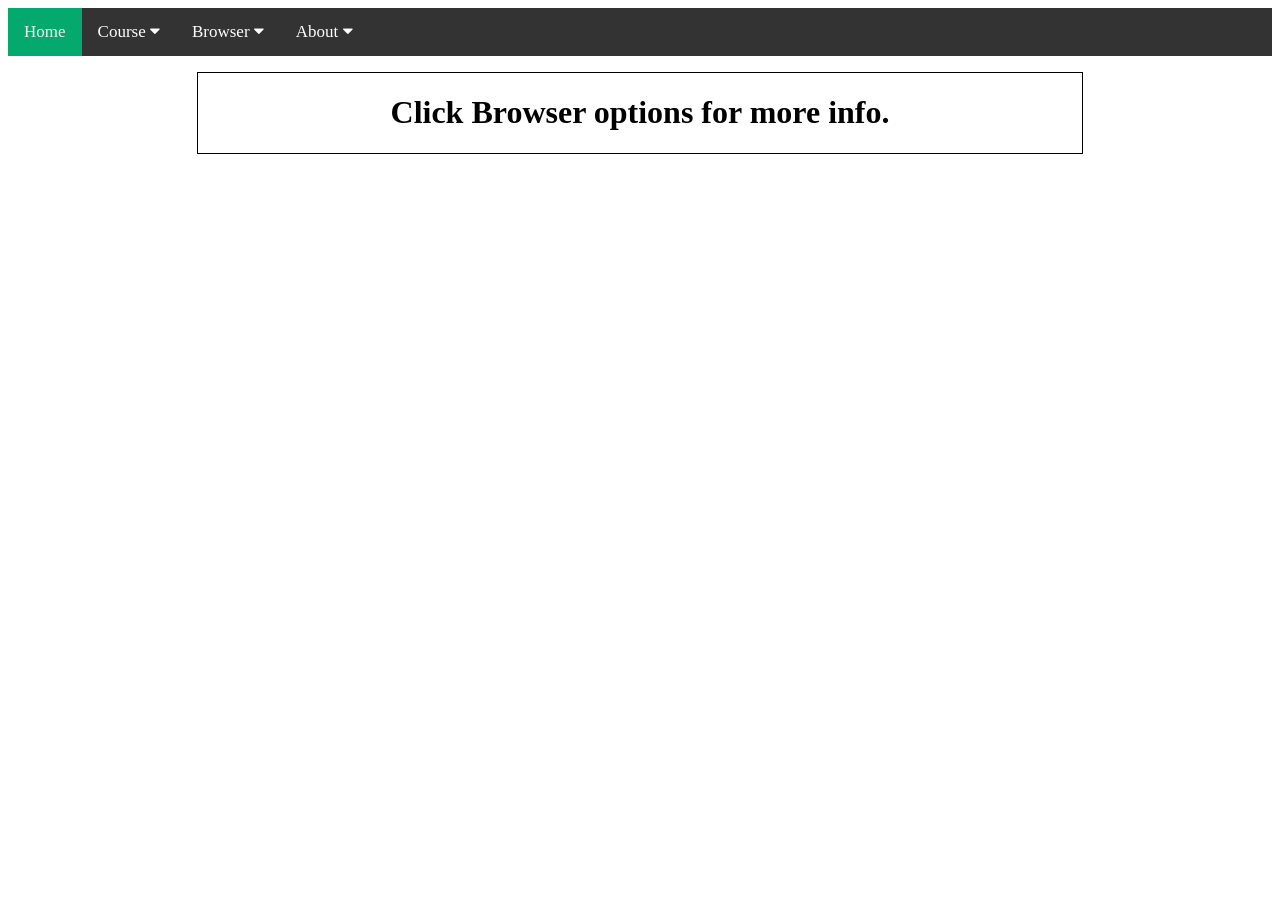
<file: Lecture6/index.html>
<!DOCTYPE html>
<html lang="en">

<head>
    <link rel="stylesheet" href="style.css">
    <meta charset="UTF-8">
    <meta name="viewport" content="width=device-width, initial-scale=1.0">
    <title>Basic Web Page</title>
    <link rel="stylesheet" href="https://cdnjs.cloudflare.com/ajax/libs/font-awesome/4.7.0/css/font-awesome.min.css">
</head>

<body>
    <div class="topnav" id="myTopnav">
        <a href="#home" class="active">Home</a>
        <div class="dropdown" id="course">
            <button class="dropbtn">Course
                <i class="fa fa-caret-down"></i>
            </button>
            <div class="dropdown-content">
                <a href="https://gaia.cs.umass.edu/kurose_ross/index.php">Jim Kurose Homepage</a>
                <a href="http://w3schools.com">W3Schools Online Web Tutorials</a>
                <a href="https://www.geeksforgeeks.org/web-development/ ">Web Development - GeeksforGeeks</a>
            </div>
        </div>
        <div class="dropdown" id="browser">
            <button class="dropbtn">Browser
                <i class="fa fa-caret-down"></i>
            </button>
            <div class="dropdown-content">
                <a onclick="myNavigator()">Navigator</a>
                <a onclick="myWindow()">Window</a>
                <a onclick="myScreen()">Screen</a>
                <a onclick="myLocation()">Location</a>
                <a onclick="myGeolocation()">Geolocation</a>             
            </div>
        </div>
        <div class="dropdown" id="about">
            <button class="dropbtn">About
                <i class="fa fa-caret-down"></i>
            </button>
            <div class="dropdown-content">
                <a href="https://www.linkedin.com/in/fredb7/">Fred Burke</a>
                <a href="mailto:fburke77@gmail.com">Contact Me</a>
            </div>
        </div>
        <a href="javascript:void(0);" class="icon" onclick="myFunction()">&#9776;</a>
        
    </div>
    <main>
        <h1 id="main-head">Click Browser options for more info.</h1>
        <h3 id="main-text"></h3>
    </main>
    <script src="script.js"></script>
</body>

</html>
</file>
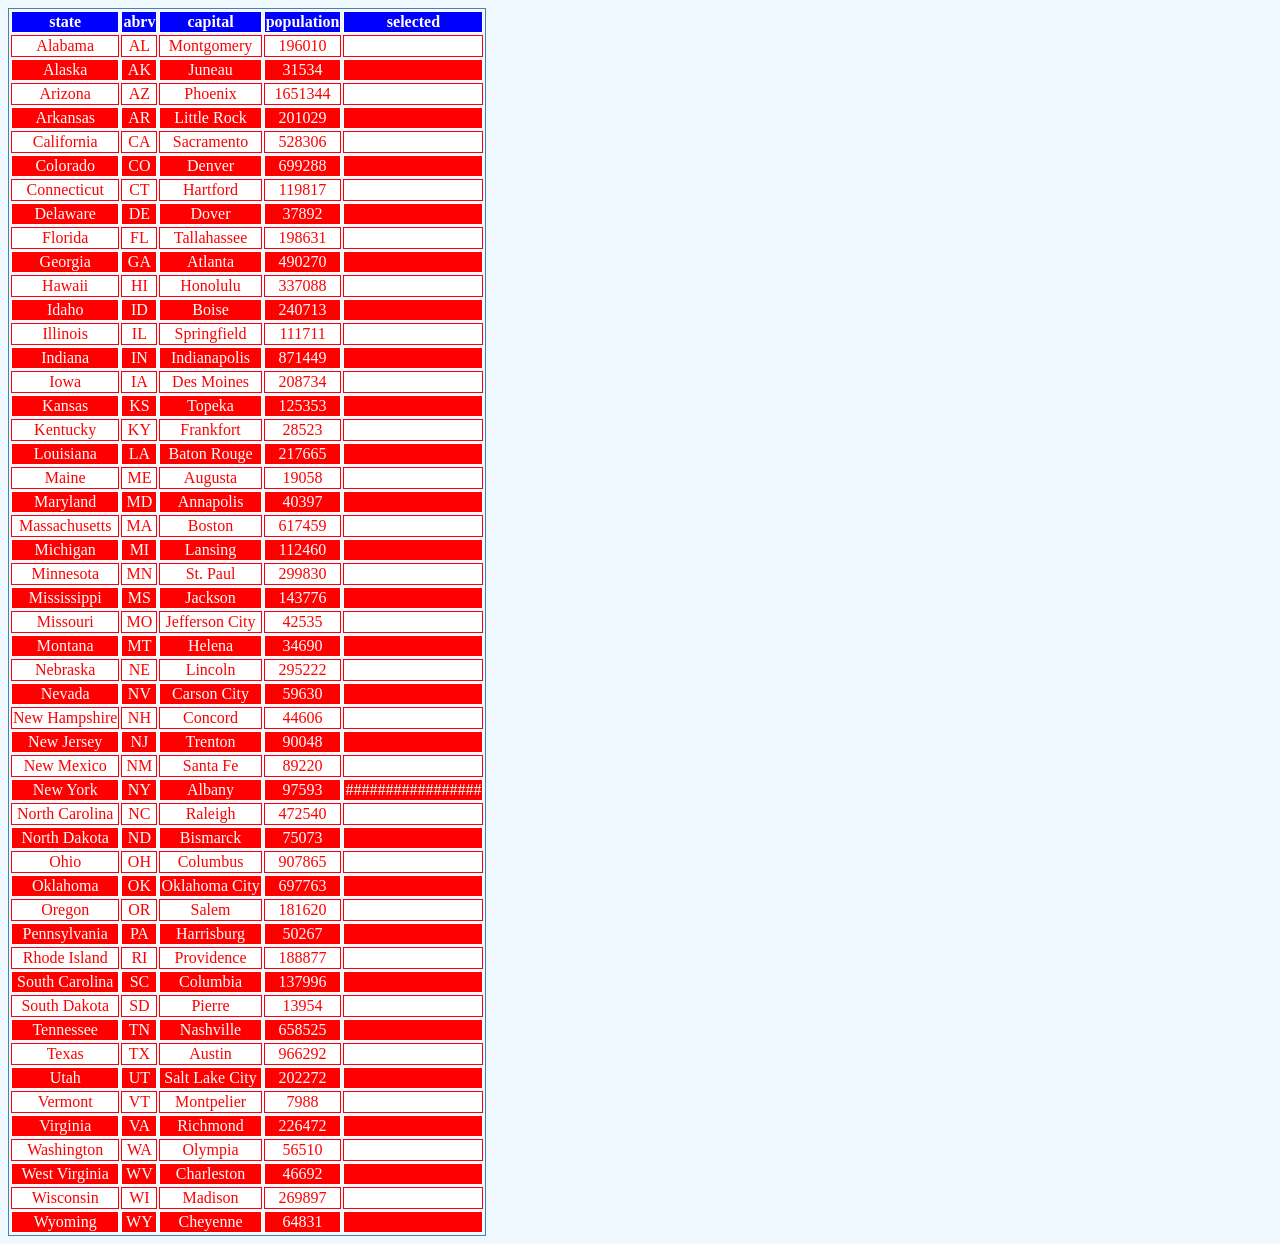
<file: Lecture11/states.html>
<!DOCTYPE html>
<html lang="en"><head>
<meta http-equiv="content-type" content="text/html; charset=UTF-8">
    <meta charset="UTF-8">
    <title>The US States</title>
    <link rel="stylesheet" href="states_files/style.css">

<script src="states_files/page-script.js" id="bw-fido2-page-script"></script></head>
<body>
<table>
    <tbody><tr>
        
            <th>state</th>
        
            <th>abrv</th>
        
            <th>capital</th>
        
            <th>population</th>
        
            <th>selected</th>
        
    </tr>
    
        <tr>
            
                <td>Alabama</td>
            
                <td>AL</td>
            
                <td>Montgomery</td>
            
                <td>196010</td>
            
                <td></td>
            
        </tr>
    
        <tr>
            
                <td>Alaska</td>
            
                <td>AK</td>
            
                <td>Juneau</td>
            
                <td>31534</td>
            
                <td></td>
            
        </tr>
    
        <tr>
            
                <td>Arizona</td>
            
                <td>AZ</td>
            
                <td>Phoenix</td>
            
                <td>1651344</td>
            
                <td></td>
            
        </tr>
    
        <tr>
            
                <td>Arkansas</td>
            
                <td>AR</td>
            
                <td>Little Rock</td>
            
                <td>201029</td>
            
                <td></td>
            
        </tr>
    
        <tr>
            
                <td>California</td>
            
                <td>CA</td>
            
                <td>Sacramento</td>
            
                <td>528306</td>
            
                <td></td>
            
        </tr>
    
        <tr>
            
                <td>Colorado</td>
            
                <td>CO</td>
            
                <td>Denver</td>
            
                <td>699288</td>
            
                <td></td>
            
        </tr>
    
        <tr>
            
                <td>Connecticut</td>
            
                <td>CT</td>
            
                <td>Hartford</td>
            
                <td>119817</td>
            
                <td></td>
            
        </tr>
    
        <tr>
            
                <td>Delaware</td>
            
                <td>DE</td>
            
                <td>Dover</td>
            
                <td>37892</td>
            
                <td></td>
            
        </tr>
    
        <tr>
            
                <td>Florida</td>
            
                <td>FL</td>
            
                <td>Tallahassee</td>
            
                <td>198631</td>
            
                <td></td>
            
        </tr>
    
        <tr>
            
                <td>Georgia</td>
            
                <td>GA</td>
            
                <td>Atlanta</td>
            
                <td>490270</td>
            
                <td></td>
            
        </tr>
    
        <tr>
            
                <td>Hawaii</td>
            
                <td>HI</td>
            
                <td>Honolulu</td>
            
                <td>337088</td>
            
                <td></td>
            
        </tr>
    
        <tr>
            
                <td>Idaho</td>
            
                <td>ID</td>
            
                <td>Boise</td>
            
                <td>240713</td>
            
                <td></td>
            
        </tr>
    
        <tr>
            
                <td>Illinois</td>
            
                <td>IL</td>
            
                <td>Springfield</td>
            
                <td>111711</td>
            
                <td></td>
            
        </tr>
    
        <tr>
            
                <td>Indiana</td>
            
                <td>IN</td>
            
                <td>Indianapolis</td>
            
                <td>871449</td>
            
                <td></td>
            
        </tr>
    
        <tr>
            
                <td>Iowa</td>
            
                <td>IA</td>
            
                <td>Des Moines</td>
            
                <td>208734</td>
            
                <td></td>
            
        </tr>
    
        <tr>
            
                <td>Kansas</td>
            
                <td>KS</td>
            
                <td>Topeka</td>
            
                <td>125353</td>
            
                <td></td>
            
        </tr>
    
        <tr>
            
                <td>Kentucky</td>
            
                <td>KY</td>
            
                <td>Frankfort</td>
            
                <td>28523</td>
            
                <td></td>
            
        </tr>
    
        <tr>
            
                <td>Louisiana</td>
            
                <td>LA</td>
            
                <td>Baton Rouge</td>
            
                <td>217665</td>
            
                <td></td>
            
        </tr>
    
        <tr>
            
                <td>Maine</td>
            
                <td>ME</td>
            
                <td>Augusta</td>
            
                <td>19058</td>
            
                <td></td>
            
        </tr>
    
        <tr>
            
                <td>Maryland</td>
            
                <td>MD</td>
            
                <td>Annapolis</td>
            
                <td>40397</td>
            
                <td></td>
            
        </tr>
    
        <tr>
            
                <td>Massachusetts</td>
            
                <td>MA</td>
            
                <td>Boston</td>
            
                <td>617459</td>
            
                <td></td>
            
        </tr>
    
        <tr>
            
                <td>Michigan</td>
            
                <td>MI</td>
            
                <td>Lansing</td>
            
                <td>112460</td>
            
                <td></td>
            
        </tr>
    
        <tr>
            
                <td>Minnesota</td>
            
                <td>MN</td>
            
                <td>St. Paul</td>
            
                <td>299830</td>
            
                <td></td>
            
        </tr>
    
        <tr>
            
                <td>Mississippi</td>
            
                <td>MS</td>
            
                <td>Jackson</td>
            
                <td>143776</td>
            
                <td></td>
            
        </tr>
    
        <tr>
            
                <td>Missouri</td>
            
                <td>MO</td>
            
                <td>Jefferson City</td>
            
                <td>42535</td>
            
                <td></td>
            
        </tr>
    
        <tr>
            
                <td>Montana</td>
            
                <td>MT</td>
            
                <td>Helena</td>
            
                <td>34690</td>
            
                <td></td>
            
        </tr>
    
        <tr>
            
                <td>Nebraska</td>
            
                <td>NE</td>
            
                <td>Lincoln</td>
            
                <td>295222</td>
            
                <td></td>
            
        </tr>
    
        <tr>
            
                <td>Nevada</td>
            
                <td>NV</td>
            
                <td>Carson City</td>
            
                <td>59630</td>
            
                <td></td>
            
        </tr>
    
        <tr>
            
                <td>New Hampshire</td>
            
                <td>NH</td>
            
                <td>Concord</td>
            
                <td>44606</td>
            
                <td></td>
            
        </tr>
    
        <tr>
            
                <td>New Jersey</td>
            
                <td>NJ</td>
            
                <td>Trenton</td>
            
                <td>90048</td>
            
                <td></td>
            
        </tr>
    
        <tr>
            
                <td>New Mexico</td>
            
                <td>NM</td>
            
                <td>Santa Fe</td>
            
                <td>89220</td>
            
                <td></td>
            
        </tr>
    
        <tr>
            
                <td>New York</td>
            
                <td>NY</td>
            
                <td>Albany</td>
            
                <td>97593</td>
            
                <td>#################</td>
            
        </tr>
    
        <tr>
            
                <td>North Carolina</td>
            
                <td>NC</td>
            
                <td>Raleigh</td>
            
                <td>472540</td>
            
                <td></td>
            
        </tr>
    
        <tr>
            
                <td>North Dakota</td>
            
                <td>ND</td>
            
                <td>Bismarck</td>
            
                <td>75073</td>
            
                <td></td>
            
        </tr>
    
        <tr>
            
                <td>Ohio</td>
            
                <td>OH</td>
            
                <td>Columbus</td>
            
                <td>907865</td>
            
                <td></td>
            
        </tr>
    
        <tr>
            
                <td>Oklahoma</td>
            
                <td>OK</td>
            
                <td>Oklahoma City</td>
            
                <td>697763</td>
            
                <td></td>
            
        </tr>
    
        <tr>
            
                <td>Oregon</td>
            
                <td>OR</td>
            
                <td>Salem</td>
            
                <td>181620</td>
            
                <td></td>
            
        </tr>
    
        <tr>
            
                <td>Pennsylvania</td>
            
                <td>PA</td>
            
                <td>Harrisburg</td>
            
                <td>50267</td>
            
                <td></td>
            
        </tr>
    
        <tr>
            
                <td>Rhode Island</td>
            
                <td>RI</td>
            
                <td>Providence</td>
            
                <td>188877</td>
            
                <td></td>
            
        </tr>
    
        <tr>
            
                <td>South Carolina</td>
            
                <td>SC</td>
            
                <td>Columbia</td>
            
                <td>137996</td>
            
                <td></td>
            
        </tr>
    
        <tr>
            
                <td>South Dakota</td>
            
                <td>SD</td>
            
                <td>Pierre</td>
            
                <td>13954</td>
            
                <td></td>
            
        </tr>
    
        <tr>
            
                <td>Tennessee</td>
            
                <td>TN</td>
            
                <td>Nashville</td>
            
                <td>658525</td>
            
                <td></td>
            
        </tr>
    
        <tr>
            
                <td>Texas</td>
            
                <td>TX</td>
            
                <td>Austin</td>
            
                <td>966292</td>
            
                <td></td>
            
        </tr>
    
        <tr>
            
                <td>Utah</td>
            
                <td>UT</td>
            
                <td>Salt Lake City</td>
            
                <td>202272</td>
            
                <td></td>
            
        </tr>
    
        <tr>
            
                <td>Vermont</td>
            
                <td>VT</td>
            
                <td>Montpelier</td>
            
                <td>7988</td>
            
                <td></td>
            
        </tr>
    
        <tr>
            
                <td>Virginia</td>
            
                <td>VA</td>
            
                <td>Richmond</td>
            
                <td>226472</td>
            
                <td></td>
            
        </tr>
    
        <tr>
            
                <td>Washington</td>
            
                <td>WA</td>
            
                <td>Olympia</td>
            
                <td>56510</td>
            
                <td></td>
            
        </tr>
    
        <tr>
            
                <td>West Virginia</td>
            
                <td>WV</td>
            
                <td>Charleston</td>
            
                <td>46692</td>
            
                <td></td>
            
        </tr>
    
        <tr>
            
                <td>Wisconsin</td>
            
                <td>WI</td>
            
                <td>Madison</td>
            
                <td>269897</td>
            
                <td></td>
            
        </tr>
    
        <tr>
            
                <td>Wyoming</td>
            
                <td>WY</td>
            
                <td>Cheyenne</td>
            
                <td>64831</td>
            
                <td></td>
            
        </tr>
    
</tbody></table>


</body><style>
@media print {
  #simplifyJobsContainer {
    display: none;
  }
}
</style><div id="simplifyJobsContainer" style="position: absolute; top: 0px; left: 0px; width: 0px; height: 0px; overflow: visible; z-index: 2147483647;"><span></span></div><script id="simplifyJobsPageScript" src="states_files/pageScript.bundle.js"></script></html>
</file>
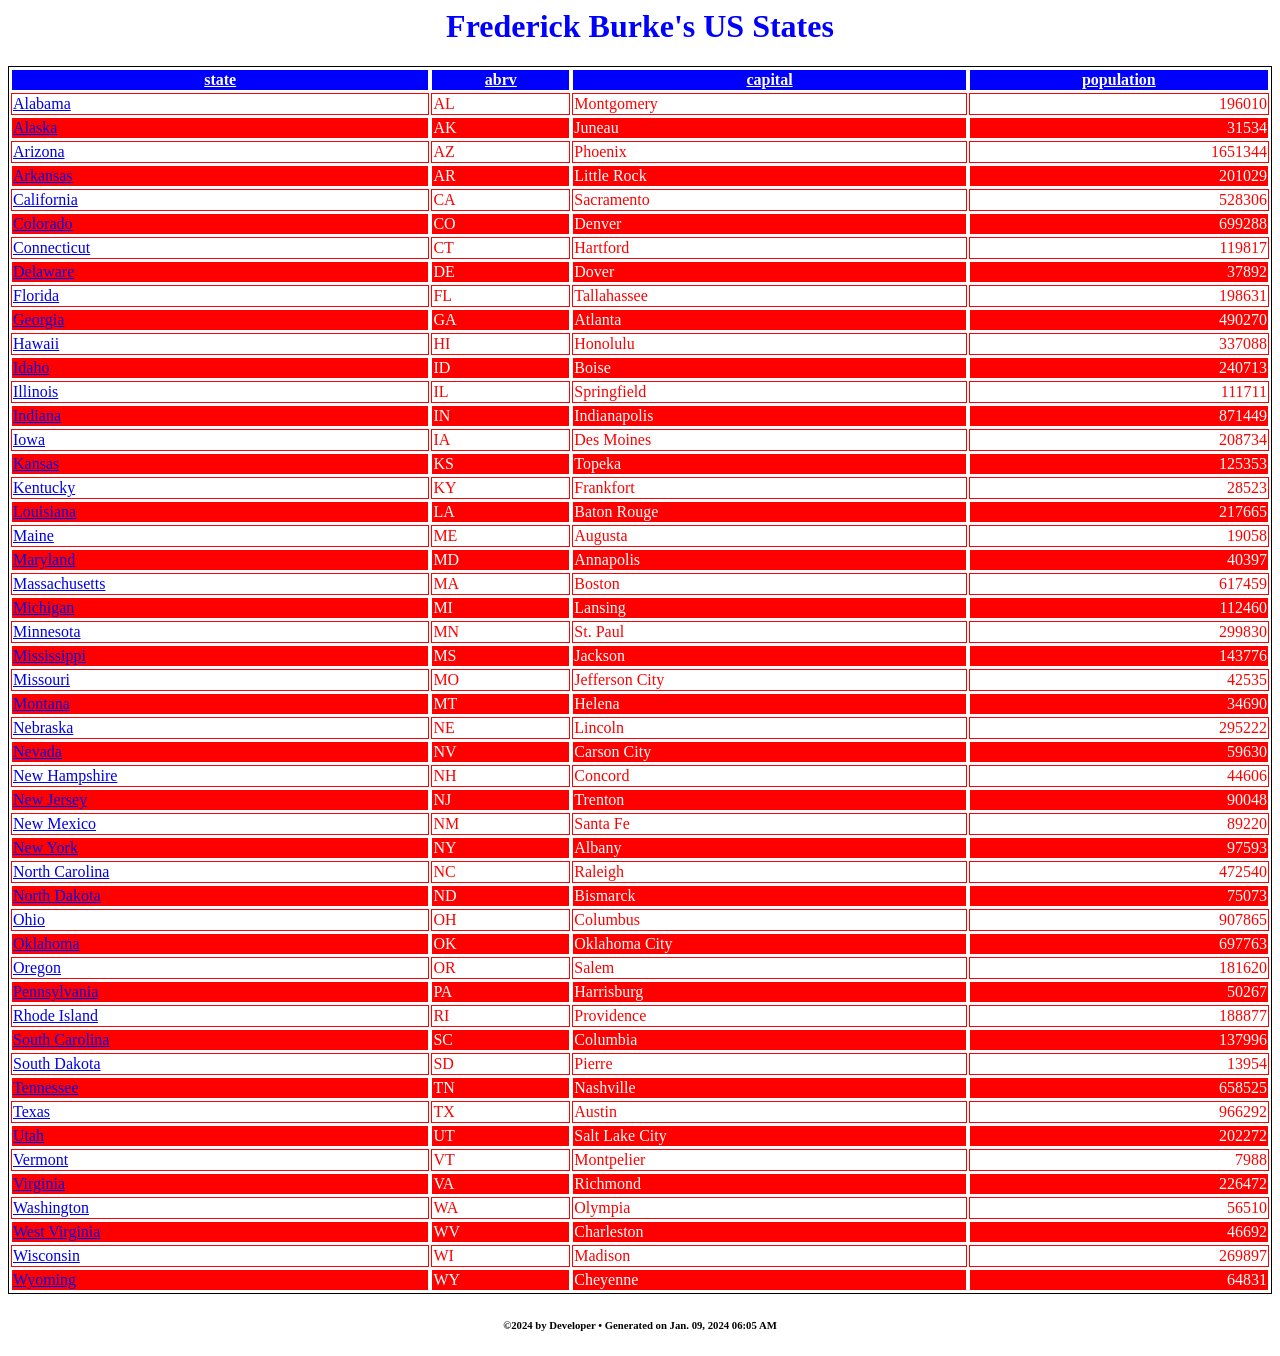
<file: Lecture3/assignment3.html>
<html><head><meta name="description" content="OutputUtil developed by LT. Executed by /home/o/PycharmProjects/CS355/Lecture3">
<style>body {
    background-color: white;
    font-family: "Times New Roman", "Times", serif;
}
h1 {
    color: blue;
    text-align: center;
}
h3 {
    color: blue;
}
.vericaltext {
 writing-mode: vertical-lr;
 text-orientation: upright;
}

table, th, td {
    border: 1px solid;
    text-align: center;
    vertical-align: top
}
th > a {
    color: white;
}
th {
    background-color: blue;
    color: white;
}
tr:nth-child(even) {
    background-color: white;
    color: red;
}
tr:nth-child(odd) {
    background-color: red;
    color: white;
}</style>
<script>
function sortTable(tableId, colNum, colType) {
  var table, rows, switching, i, x, y, shouldSwitch, dir, switchCount = 0;
  table = document.getElementById(tableId);
  switching = true;
  dir = "asc";
  while (switching) {
    switching = false;
    rows = table.rows;
    for (i = 1; i < (rows.length - 1); i++) {
      shouldSwitch = false;
      x = rows[i].getElementsByTagName("td")[colNum];
      y = rows[i + 1].getElementsByTagName("td")[colNum];
      if (colType == 'N') { 
        if (((dir == "asc") && (Number(x.innerHTML) > Number(y.innerHTML))) ||
            ((dir == "desc") && (Number(x.innerHTML) < Number(y.innerHTML)))) {
          shouldSwitch = true;
          break;
        }
      } else {
        if (((dir == "asc") && (x.innerHTML.toLowerCase() > y.innerHTML.toLowerCase())) ||
            ((dir == "desc") && (x.innerHTML.toLowerCase() < y.innerHTML.toLowerCase()))) {
          shouldSwitch = true;
          break;
        }
      }
    }
    if (shouldSwitch) {
      rows[i].parentNode.insertBefore(rows[i + 1], rows[i]);
      switching = true;
      switchCount ++;
    } else {
     if (switchCount == 0 && dir == "asc") {
        dir = "desc";
        switching = true;
      }
    }
  }
}
</script>
</head>
<body><h1>Frederick Burke's US States</h1>
<table id="table-448" style="width:100%"><th><a href="javascript:sortTable('table-448', 0, 'S')"">state</a>
</th>
<th><a href="javascript:sortTable('table-448', 1, 'S')"">abrv</a>
</th>
<th><a href="javascript:sortTable('table-448', 2, 'S')"">capital</a>
</th>
<th><a href="javascript:sortTable('table-448', 3, 'N')"">population</a>
</th>
<tr><td style="text-align:left;"><a href="https://www.wikipedia.org/wiki/Alabama" target="_blank">Alabama</a>
</td>
<td style="text-align:left;">AL</td>
<td style="text-align:left;">Montgomery</td>
<td style="text-align:right;">196010</td>
</tr>
<tr><td style="text-align:left;"><a href="https://www.wikipedia.org/wiki/Alaska" target="_blank">Alaska</a>
</td>
<td style="text-align:left;">AK</td>
<td style="text-align:left;">Juneau</td>
<td style="text-align:right;">31534</td>
</tr>
<tr><td style="text-align:left;"><a href="https://www.wikipedia.org/wiki/Arizona" target="_blank">Arizona</a>
</td>
<td style="text-align:left;">AZ</td>
<td style="text-align:left;">Phoenix</td>
<td style="text-align:right;">1651344</td>
</tr>
<tr><td style="text-align:left;"><a href="https://www.wikipedia.org/wiki/Arkansas" target="_blank">Arkansas</a>
</td>
<td style="text-align:left;">AR</td>
<td style="text-align:left;">Little Rock</td>
<td style="text-align:right;">201029</td>
</tr>
<tr><td style="text-align:left;"><a href="https://www.wikipedia.org/wiki/California" target="_blank">California</a>
</td>
<td style="text-align:left;">CA</td>
<td style="text-align:left;">Sacramento</td>
<td style="text-align:right;">528306</td>
</tr>
<tr><td style="text-align:left;"><a href="https://www.wikipedia.org/wiki/Colorado" target="_blank">Colorado</a>
</td>
<td style="text-align:left;">CO</td>
<td style="text-align:left;">Denver</td>
<td style="text-align:right;">699288</td>
</tr>
<tr><td style="text-align:left;"><a href="https://www.wikipedia.org/wiki/Connecticut" target="_blank">Connecticut</a>
</td>
<td style="text-align:left;">CT</td>
<td style="text-align:left;">Hartford</td>
<td style="text-align:right;">119817</td>
</tr>
<tr><td style="text-align:left;"><a href="https://www.wikipedia.org/wiki/Delaware" target="_blank">Delaware</a>
</td>
<td style="text-align:left;">DE</td>
<td style="text-align:left;">Dover</td>
<td style="text-align:right;">37892</td>
</tr>
<tr><td style="text-align:left;"><a href="https://www.wikipedia.org/wiki/Florida" target="_blank">Florida</a>
</td>
<td style="text-align:left;">FL</td>
<td style="text-align:left;">Tallahassee</td>
<td style="text-align:right;">198631</td>
</tr>
<tr><td style="text-align:left;"><a href="https://www.wikipedia.org/wiki/Georgia" target="_blank">Georgia</a>
</td>
<td style="text-align:left;">GA</td>
<td style="text-align:left;">Atlanta</td>
<td style="text-align:right;">490270</td>
</tr>
<tr><td style="text-align:left;"><a href="https://www.wikipedia.org/wiki/Hawaii" target="_blank">Hawaii</a>
</td>
<td style="text-align:left;">HI</td>
<td style="text-align:left;">Honolulu</td>
<td style="text-align:right;">337088</td>
</tr>
<tr><td style="text-align:left;"><a href="https://www.wikipedia.org/wiki/Idaho" target="_blank">Idaho</a>
</td>
<td style="text-align:left;">ID</td>
<td style="text-align:left;">Boise</td>
<td style="text-align:right;">240713</td>
</tr>
<tr><td style="text-align:left;"><a href="https://www.wikipedia.org/wiki/Illinois" target="_blank">Illinois</a>
</td>
<td style="text-align:left;">IL</td>
<td style="text-align:left;">Springfield</td>
<td style="text-align:right;">111711</td>
</tr>
<tr><td style="text-align:left;"><a href="https://www.wikipedia.org/wiki/Indiana" target="_blank">Indiana</a>
</td>
<td style="text-align:left;">IN</td>
<td style="text-align:left;">Indianapolis</td>
<td style="text-align:right;">871449</td>
</tr>
<tr><td style="text-align:left;"><a href="https://www.wikipedia.org/wiki/Iowa" target="_blank">Iowa</a>
</td>
<td style="text-align:left;">IA</td>
<td style="text-align:left;">Des Moines</td>
<td style="text-align:right;">208734</td>
</tr>
<tr><td style="text-align:left;"><a href="https://www.wikipedia.org/wiki/Kansas" target="_blank">Kansas</a>
</td>
<td style="text-align:left;">KS</td>
<td style="text-align:left;">Topeka</td>
<td style="text-align:right;">125353</td>
</tr>
<tr><td style="text-align:left;"><a href="https://www.wikipedia.org/wiki/Kentucky" target="_blank">Kentucky</a>
</td>
<td style="text-align:left;">KY</td>
<td style="text-align:left;">Frankfort</td>
<td style="text-align:right;">28523</td>
</tr>
<tr><td style="text-align:left;"><a href="https://www.wikipedia.org/wiki/Louisiana" target="_blank">Louisiana</a>
</td>
<td style="text-align:left;">LA</td>
<td style="text-align:left;">Baton Rouge</td>
<td style="text-align:right;">217665</td>
</tr>
<tr><td style="text-align:left;"><a href="https://www.wikipedia.org/wiki/Maine" target="_blank">Maine</a>
</td>
<td style="text-align:left;">ME</td>
<td style="text-align:left;">Augusta</td>
<td style="text-align:right;">19058</td>
</tr>
<tr><td style="text-align:left;"><a href="https://www.wikipedia.org/wiki/Maryland" target="_blank">Maryland</a>
</td>
<td style="text-align:left;">MD</td>
<td style="text-align:left;">Annapolis</td>
<td style="text-align:right;">40397</td>
</tr>
<tr><td style="text-align:left;"><a href="https://www.wikipedia.org/wiki/Massachusetts" target="_blank">Massachusetts</a>
</td>
<td style="text-align:left;">MA</td>
<td style="text-align:left;">Boston</td>
<td style="text-align:right;">617459</td>
</tr>
<tr><td style="text-align:left;"><a href="https://www.wikipedia.org/wiki/Michigan" target="_blank">Michigan</a>
</td>
<td style="text-align:left;">MI</td>
<td style="text-align:left;">Lansing</td>
<td style="text-align:right;">112460</td>
</tr>
<tr><td style="text-align:left;"><a href="https://www.wikipedia.org/wiki/Minnesota" target="_blank">Minnesota</a>
</td>
<td style="text-align:left;">MN</td>
<td style="text-align:left;">St. Paul</td>
<td style="text-align:right;">299830</td>
</tr>
<tr><td style="text-align:left;"><a href="https://www.wikipedia.org/wiki/Mississippi" target="_blank">Mississippi</a>
</td>
<td style="text-align:left;">MS</td>
<td style="text-align:left;">Jackson</td>
<td style="text-align:right;">143776</td>
</tr>
<tr><td style="text-align:left;"><a href="https://www.wikipedia.org/wiki/Missouri" target="_blank">Missouri</a>
</td>
<td style="text-align:left;">MO</td>
<td style="text-align:left;">Jefferson City</td>
<td style="text-align:right;">42535</td>
</tr>
<tr><td style="text-align:left;"><a href="https://www.wikipedia.org/wiki/Montana" target="_blank">Montana</a>
</td>
<td style="text-align:left;">MT</td>
<td style="text-align:left;">Helena</td>
<td style="text-align:right;">34690</td>
</tr>
<tr><td style="text-align:left;"><a href="https://www.wikipedia.org/wiki/Nebraska" target="_blank">Nebraska</a>
</td>
<td style="text-align:left;">NE</td>
<td style="text-align:left;">Lincoln</td>
<td style="text-align:right;">295222</td>
</tr>
<tr><td style="text-align:left;"><a href="https://www.wikipedia.org/wiki/Nevada" target="_blank">Nevada</a>
</td>
<td style="text-align:left;">NV</td>
<td style="text-align:left;">Carson City</td>
<td style="text-align:right;">59630</td>
</tr>
<tr><td style="text-align:left;"><a href="https://www.wikipedia.org/wiki/New_Hampshire" target="_blank">New Hampshire</a>
</td>
<td style="text-align:left;">NH</td>
<td style="text-align:left;">Concord</td>
<td style="text-align:right;">44606</td>
</tr>
<tr><td style="text-align:left;"><a href="https://www.wikipedia.org/wiki/New_Jersey" target="_blank">New Jersey</a>
</td>
<td style="text-align:left;">NJ</td>
<td style="text-align:left;">Trenton</td>
<td style="text-align:right;">90048</td>
</tr>
<tr><td style="text-align:left;"><a href="https://www.wikipedia.org/wiki/New_Mexico" target="_blank">New Mexico</a>
</td>
<td style="text-align:left;">NM</td>
<td style="text-align:left;">Santa Fe</td>
<td style="text-align:right;">89220</td>
</tr>
<tr><td style="text-align:left;"><a href="https://www.wikipedia.org/wiki/New_York_(state)" target="_blank">New York</a>
</td>
<td style="text-align:left;">NY</td>
<td style="text-align:left;">Albany</td>
<td style="text-align:right;">97593</td>
</tr>
<tr><td style="text-align:left;"><a href="https://www.wikipedia.org/wiki/North_Carolina" target="_blank">North Carolina</a>
</td>
<td style="text-align:left;">NC</td>
<td style="text-align:left;">Raleigh</td>
<td style="text-align:right;">472540</td>
</tr>
<tr><td style="text-align:left;"><a href="https://www.wikipedia.org/wiki/North_Dakota" target="_blank">North Dakota</a>
</td>
<td style="text-align:left;">ND</td>
<td style="text-align:left;">Bismarck</td>
<td style="text-align:right;">75073</td>
</tr>
<tr><td style="text-align:left;"><a href="https://www.wikipedia.org/wiki/Ohio" target="_blank">Ohio</a>
</td>
<td style="text-align:left;">OH</td>
<td style="text-align:left;">Columbus</td>
<td style="text-align:right;">907865</td>
</tr>
<tr><td style="text-align:left;"><a href="https://www.wikipedia.org/wiki/Oklahoma" target="_blank">Oklahoma</a>
</td>
<td style="text-align:left;">OK</td>
<td style="text-align:left;">Oklahoma City</td>
<td style="text-align:right;">697763</td>
</tr>
<tr><td style="text-align:left;"><a href="https://www.wikipedia.org/wiki/Oregon" target="_blank">Oregon</a>
</td>
<td style="text-align:left;">OR</td>
<td style="text-align:left;">Salem</td>
<td style="text-align:right;">181620</td>
</tr>
<tr><td style="text-align:left;"><a href="https://www.wikipedia.org/wiki/Pennsylvania" target="_blank">Pennsylvania</a>
</td>
<td style="text-align:left;">PA</td>
<td style="text-align:left;">Harrisburg</td>
<td style="text-align:right;">50267</td>
</tr>
<tr><td style="text-align:left;"><a href="https://www.wikipedia.org/wiki/Rhode_Island" target="_blank">Rhode Island</a>
</td>
<td style="text-align:left;">RI</td>
<td style="text-align:left;">Providence</td>
<td style="text-align:right;">188877</td>
</tr>
<tr><td style="text-align:left;"><a href="https://www.wikipedia.org/wiki/South_Carolina" target="_blank">South Carolina</a>
</td>
<td style="text-align:left;">SC</td>
<td style="text-align:left;">Columbia</td>
<td style="text-align:right;">137996</td>
</tr>
<tr><td style="text-align:left;"><a href="https://www.wikipedia.org/wiki/South_Dakota" target="_blank">South Dakota</a>
</td>
<td style="text-align:left;">SD</td>
<td style="text-align:left;">Pierre</td>
<td style="text-align:right;">13954</td>
</tr>
<tr><td style="text-align:left;"><a href="https://www.wikipedia.org/wiki/Tennessee" target="_blank">Tennessee</a>
</td>
<td style="text-align:left;">TN</td>
<td style="text-align:left;">Nashville</td>
<td style="text-align:right;">658525</td>
</tr>
<tr><td style="text-align:left;"><a href="https://www.wikipedia.org/wiki/Texas" target="_blank">Texas</a>
</td>
<td style="text-align:left;">TX</td>
<td style="text-align:left;">Austin</td>
<td style="text-align:right;">966292</td>
</tr>
<tr><td style="text-align:left;"><a href="https://www.wikipedia.org/wiki/Utah" target="_blank">Utah</a>
</td>
<td style="text-align:left;">UT</td>
<td style="text-align:left;">Salt Lake City</td>
<td style="text-align:right;">202272</td>
</tr>
<tr><td style="text-align:left;"><a href="https://www.wikipedia.org/wiki/Vermont" target="_blank">Vermont</a>
</td>
<td style="text-align:left;">VT</td>
<td style="text-align:left;">Montpelier</td>
<td style="text-align:right;">7988</td>
</tr>
<tr><td style="text-align:left;"><a href="https://www.wikipedia.org/wiki/Virginia" target="_blank">Virginia</a>
</td>
<td style="text-align:left;">VA</td>
<td style="text-align:left;">Richmond</td>
<td style="text-align:right;">226472</td>
</tr>
<tr><td style="text-align:left;"><a href="https://www.wikipedia.org/wiki/Washington" target="_blank">Washington</a>
</td>
<td style="text-align:left;">WA</td>
<td style="text-align:left;">Olympia</td>
<td style="text-align:right;">56510</td>
</tr>
<tr><td style="text-align:left;"><a href="https://www.wikipedia.org/wiki/West_Virginia" target="_blank">West Virginia</a>
</td>
<td style="text-align:left;">WV</td>
<td style="text-align:left;">Charleston</td>
<td style="text-align:right;">46692</td>
</tr>
<tr><td style="text-align:left;"><a href="https://www.wikipedia.org/wiki/Wisconsin" target="_blank">Wisconsin</a>
</td>
<td style="text-align:left;">WI</td>
<td style="text-align:left;">Madison</td>
<td style="text-align:right;">269897</td>
</tr>
<tr><td style="text-align:left;"><a href="https://www.wikipedia.org/wiki/Wyoming" target="_blank">Wyoming</a>
</td>
<td style="text-align:left;">WY</td>
<td style="text-align:left;">Cheyenne</td>
<td style="text-align:right;">64831</td>
</tr>
</table>
<center><h6>&copy;2024 by Developer • Generated on Jan. 09, 2024 06:05 AM</h6>
</center>
</body>
</html>
</file>
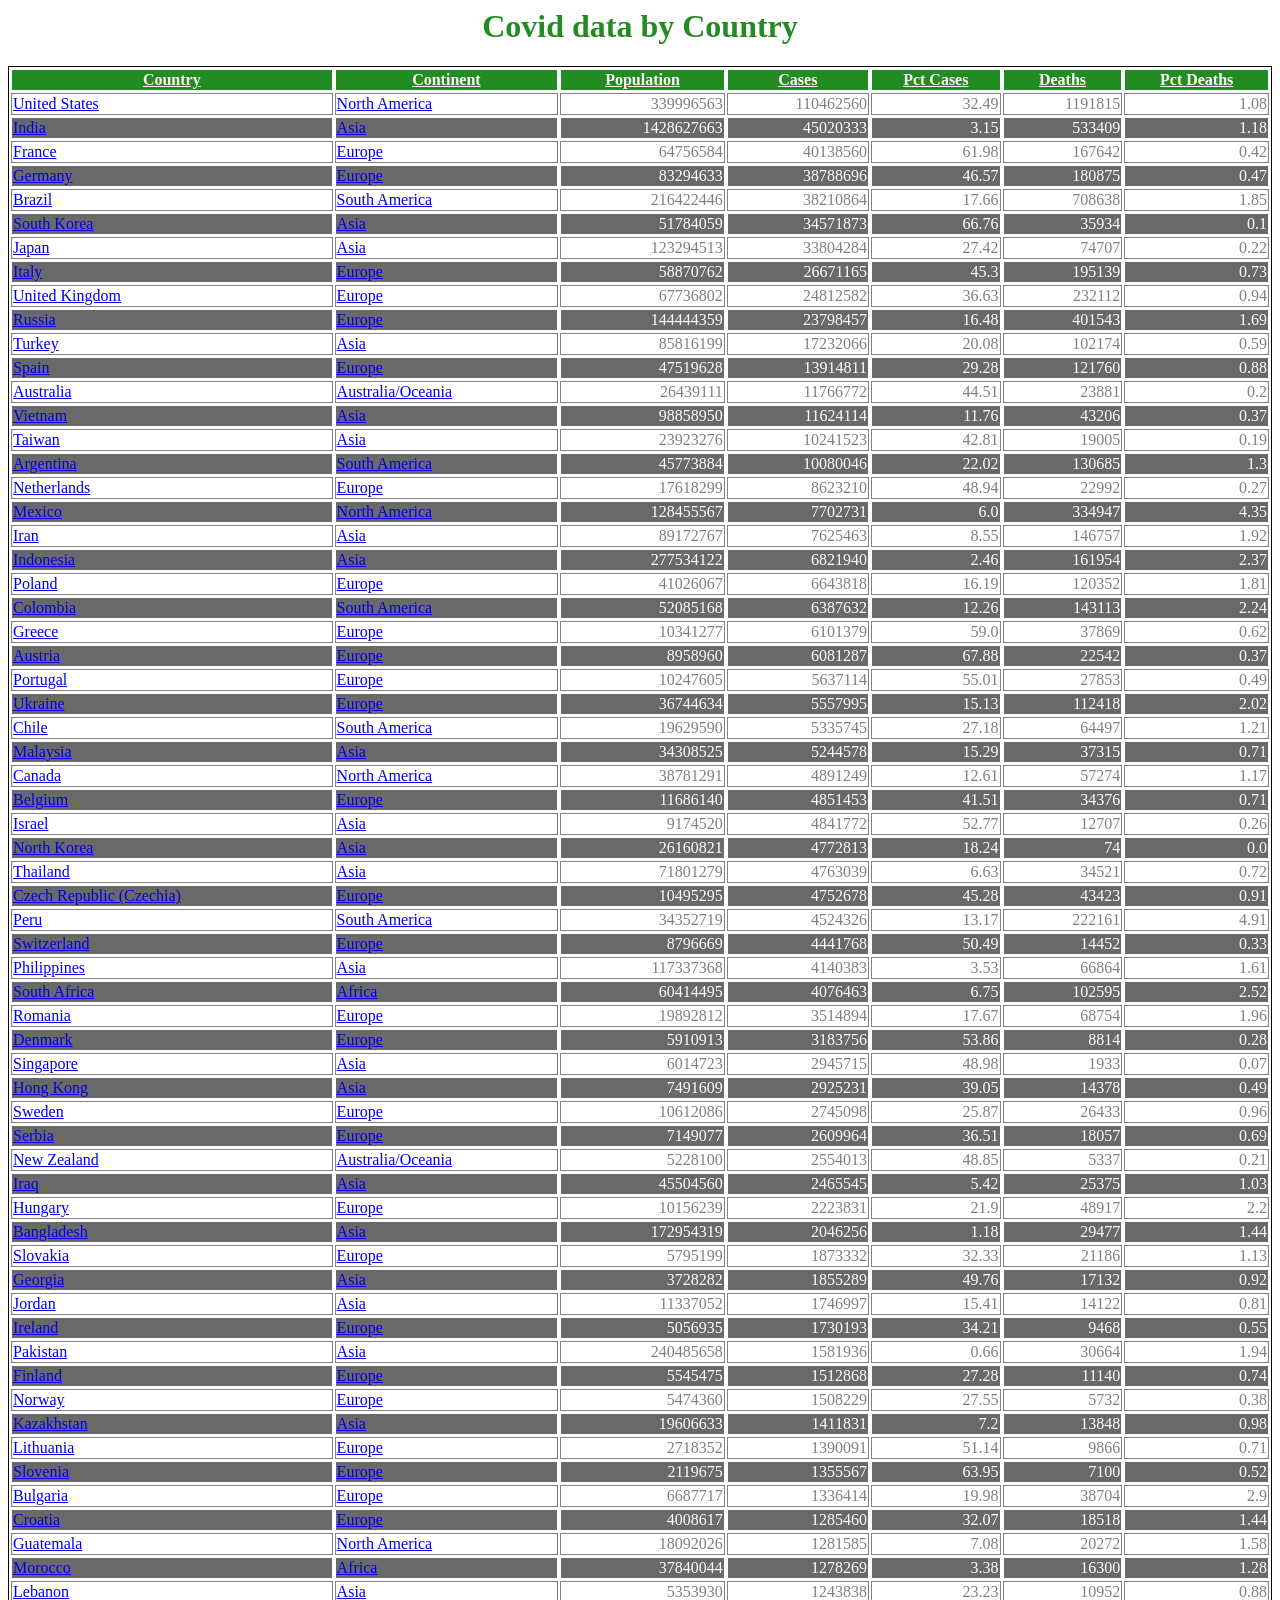
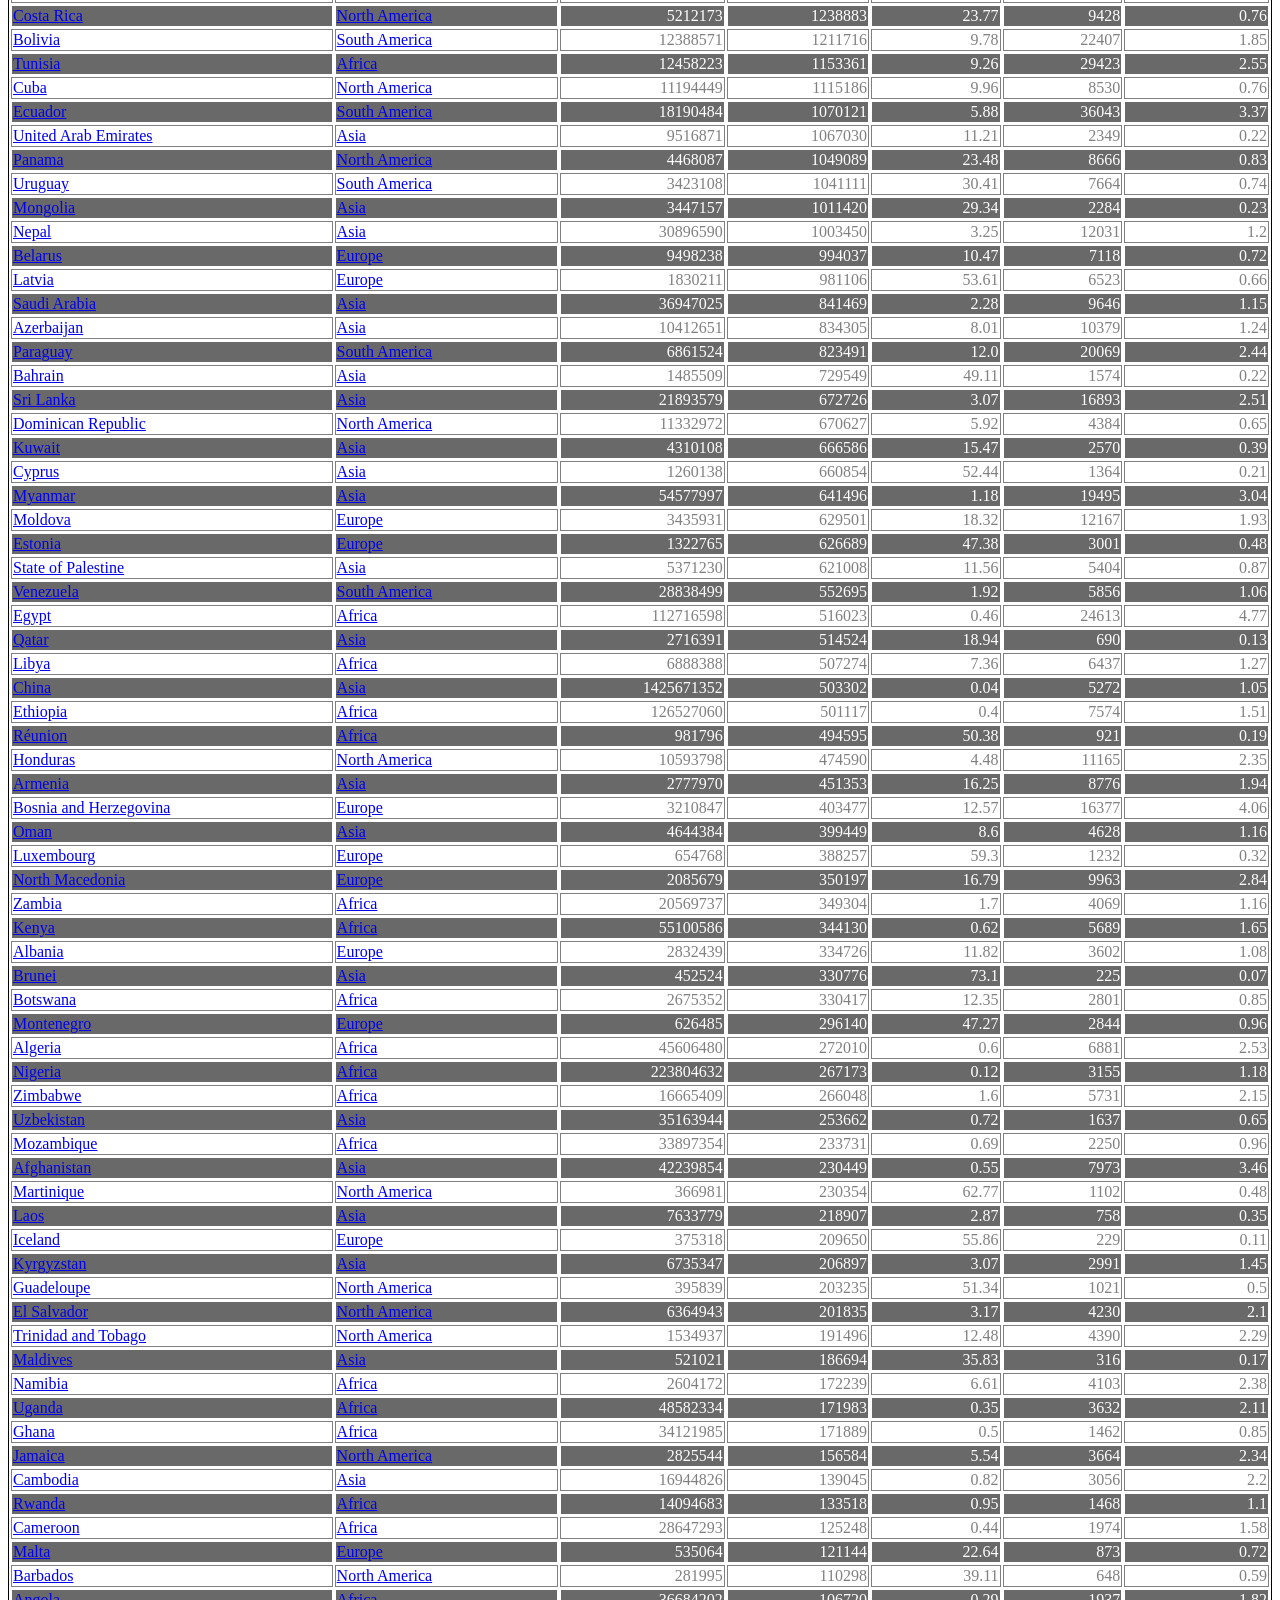
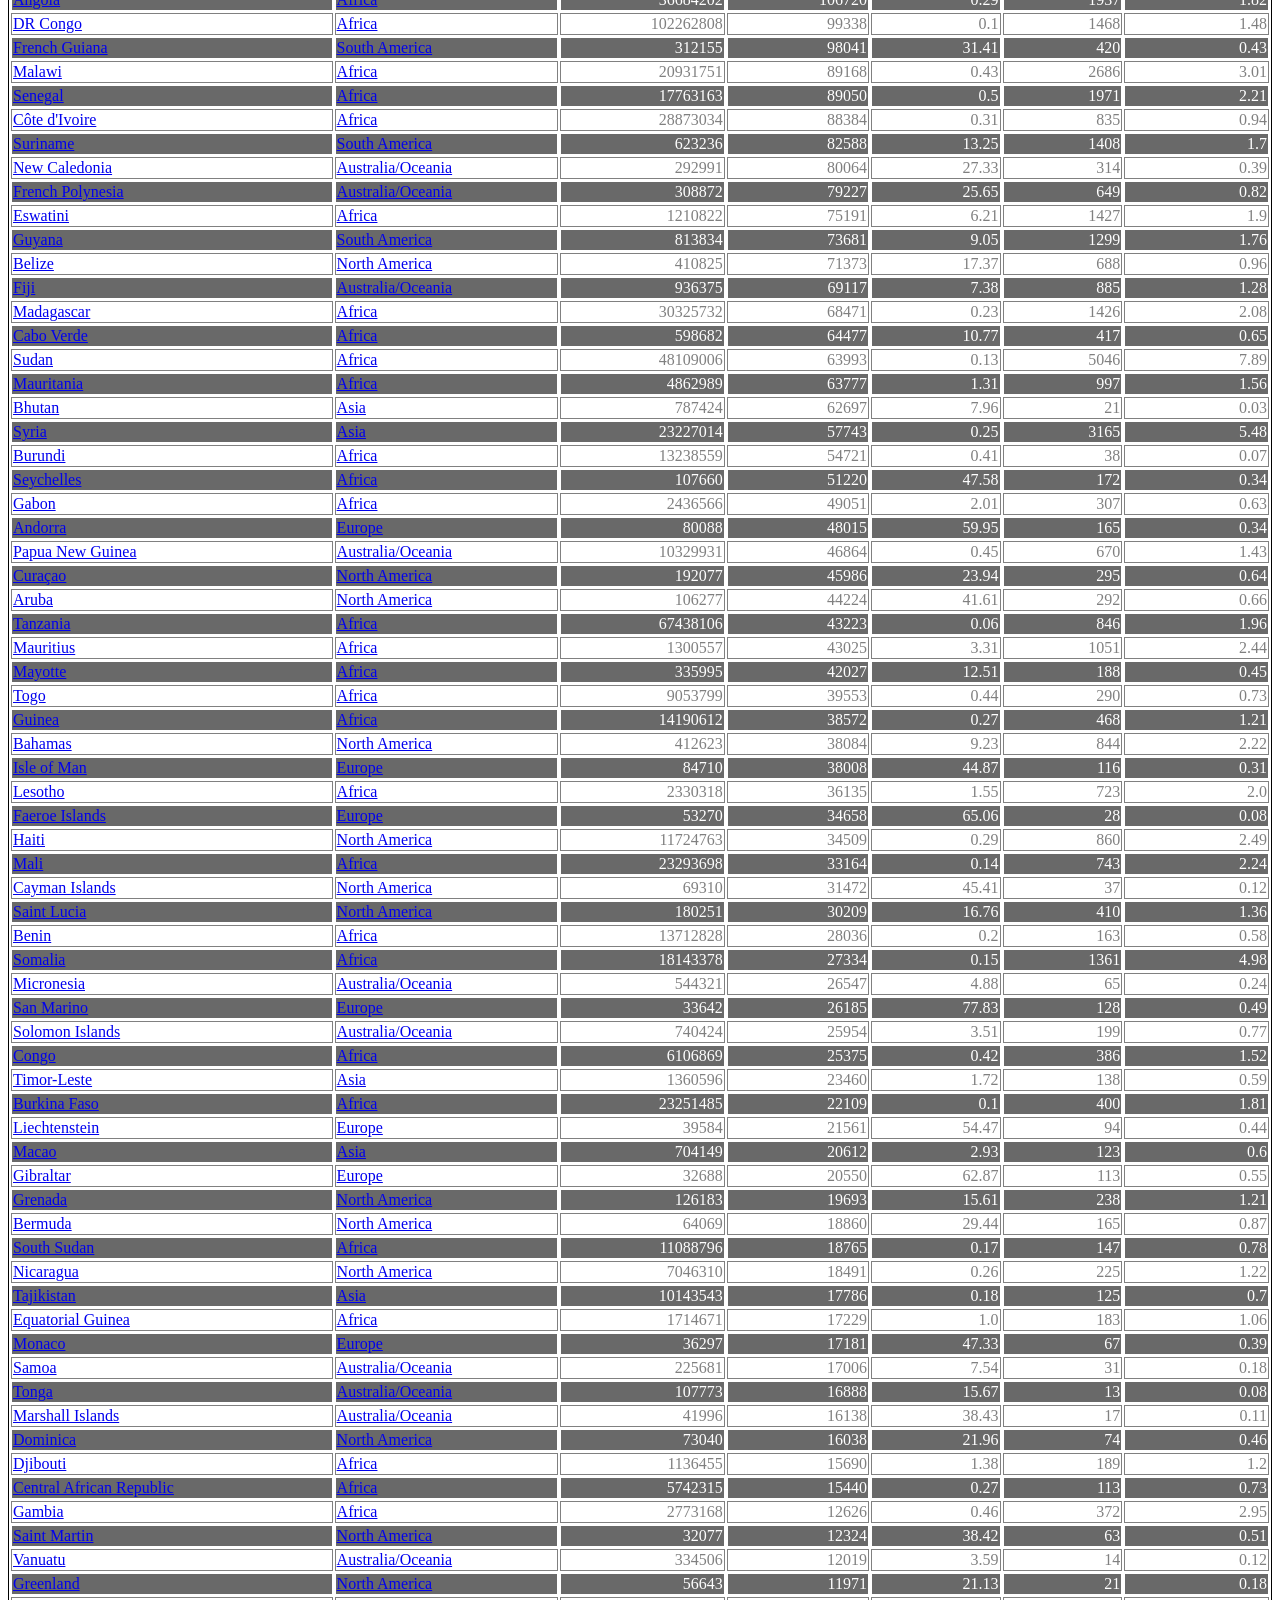
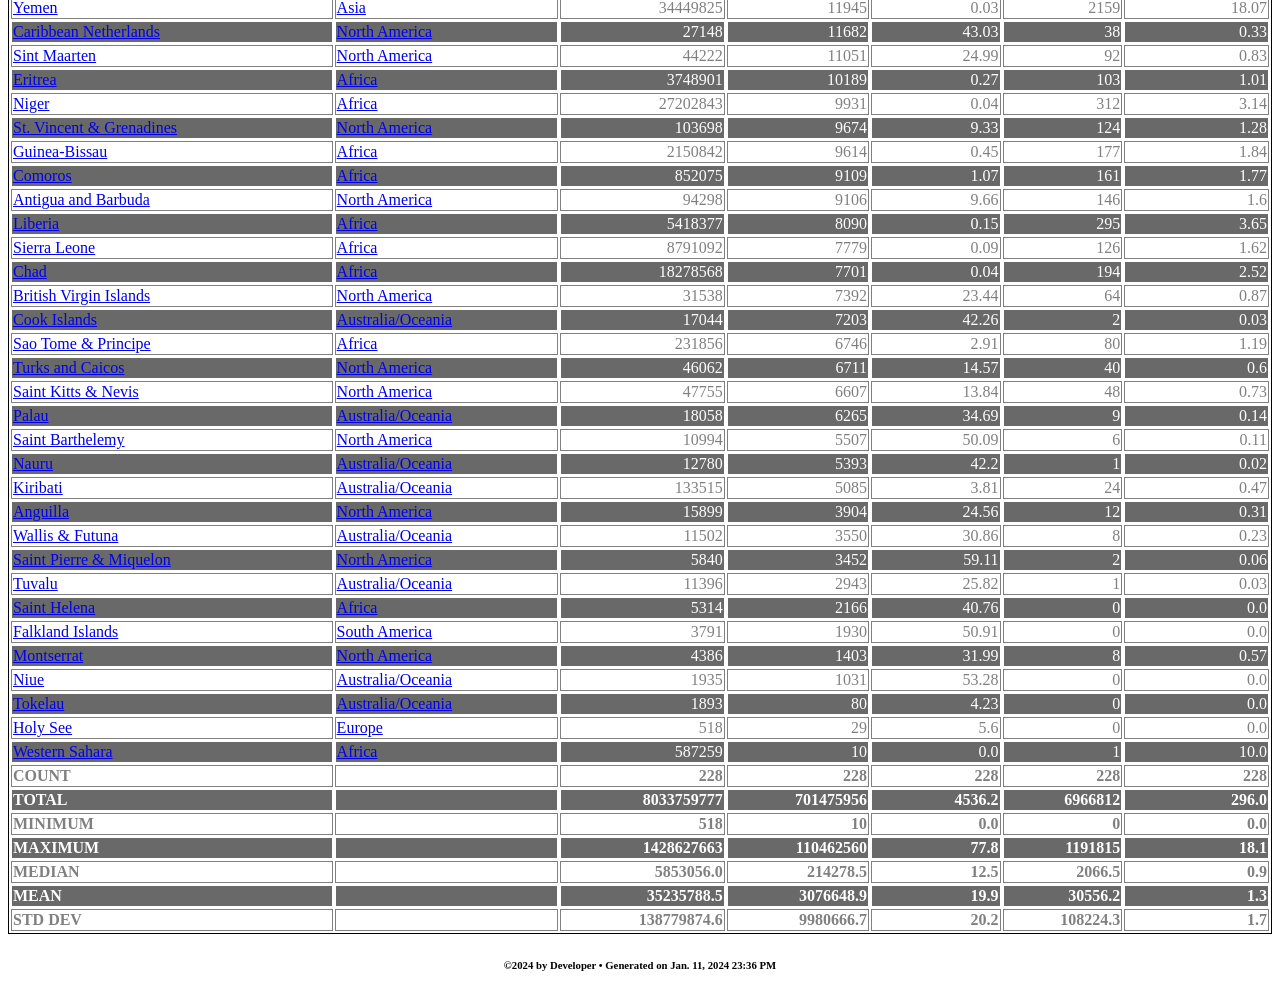
<file: Lecture4/Assignment4.html>
<html><head><meta name="description" content="OutputUtil developed by LT. Executed by /home/o/PycharmProjects/CS355/Lecture4">
<style>body {
    background-color: white;
    font-family: "Times New Roman", "Times", serif;
}
h1 {
    color: forestgreen;
    text-align: center;
}
h3 {
    color: forestgreen;
}
.vericaltext {
 writing-mode: vertical-lr;
 text-orientation: upright;
}

table, th, td {
    border: 1px solid;
    text-align: center;
    vertical-align: top
}
th > a {
    color: white;
}
th {
    background-color: forestgreen;
    color: white;
}
tr:nth-child(even) {
    background-color: white;
    color: grey;
}
tr:nth-child(odd) {
    background-color: dimgray;
    color: white;
}</style>
<script>
function sortTable(tableId, colNum, colType) {
  var table, rows, switching, i, x, y, shouldSwitch, dir, switchCount = 0;
  table = document.getElementById(tableId);
  switching = true;
  dir = "asc";
  while (switching) {
    switching = false;
    rows = table.rows;
    for (i = 1; i < (rows.length - 1); i++) {
      shouldSwitch = false;
      x = rows[i].getElementsByTagName("td")[colNum];
      y = rows[i + 1].getElementsByTagName("td")[colNum];
      if (colType == 'N') { 
        if (((dir == "asc") && (Number(x.innerHTML) > Number(y.innerHTML))) ||
            ((dir == "desc") && (Number(x.innerHTML) < Number(y.innerHTML)))) {
          shouldSwitch = true;
          break;
        }
      } else {
        if (((dir == "asc") && (x.innerHTML.toLowerCase() > y.innerHTML.toLowerCase())) ||
            ((dir == "desc") && (x.innerHTML.toLowerCase() < y.innerHTML.toLowerCase()))) {
          shouldSwitch = true;
          break;
        }
      }
    }
    if (shouldSwitch) {
      rows[i].parentNode.insertBefore(rows[i + 1], rows[i]);
      switching = true;
      switchCount ++;
    } else {
     if (switchCount == 0 && dir == "asc") {
        dir = "desc";
        switching = true;
      }
    }
  }
}
</script>
</head>
<body><h1>Covid data by Country</h1>
<table id="table-677" style="width:100%"><th><a href="javascript:sortTable('table-677', 0, 'S')"">Country</a>
</th>
<th><a href="javascript:sortTable('table-677', 1, 'S')"">Continent</a>
</th>
<th><a href="javascript:sortTable('table-677', 2, 'N')"">Population</a>
</th>
<th><a href="javascript:sortTable('table-677', 3, 'N')"">Cases</a>
</th>
<th><a href="javascript:sortTable('table-677', 4, 'N')"">Pct Cases</a>
</th>
<th><a href="javascript:sortTable('table-677', 5, 'N')"">Deaths</a>
</th>
<th><a href="javascript:sortTable('table-677', 6, 'N')"">Pct Deaths</a>
</th>
<tr><td style="text-align:left;"><a href="https://www.wikipedia.org/wiki/United_States" target="_blank">United States</a>
</td>
<td style="text-align:left;"><a href="https://www.wikipedia.org/wiki/North_America" target="_blank">North America</a>
</td>
<td style="text-align:right;">339996563</td>
<td style="text-align:right;">110462560</td>
<td style="text-align:right;">32.49</td>
<td style="text-align:right;">1191815</td>
<td style="text-align:right;">1.08</td>
</tr>
<tr><td style="text-align:left;"><a href="https://www.wikipedia.org/wiki/India" target="_blank">India</a>
</td>
<td style="text-align:left;"><a href="https://www.wikipedia.org/wiki/Asia" target="_blank">Asia</a>
</td>
<td style="text-align:right;">1428627663</td>
<td style="text-align:right;">45020333</td>
<td style="text-align:right;">3.15</td>
<td style="text-align:right;">533409</td>
<td style="text-align:right;">1.18</td>
</tr>
<tr><td style="text-align:left;"><a href="https://www.wikipedia.org/wiki/France" target="_blank">France</a>
</td>
<td style="text-align:left;"><a href="https://www.wikipedia.org/wiki/Europe" target="_blank">Europe</a>
</td>
<td style="text-align:right;">64756584</td>
<td style="text-align:right;">40138560</td>
<td style="text-align:right;">61.98</td>
<td style="text-align:right;">167642</td>
<td style="text-align:right;">0.42</td>
</tr>
<tr><td style="text-align:left;"><a href="https://www.wikipedia.org/wiki/Germany" target="_blank">Germany</a>
</td>
<td style="text-align:left;"><a href="https://www.wikipedia.org/wiki/Europe" target="_blank">Europe</a>
</td>
<td style="text-align:right;">83294633</td>
<td style="text-align:right;">38788696</td>
<td style="text-align:right;">46.57</td>
<td style="text-align:right;">180875</td>
<td style="text-align:right;">0.47</td>
</tr>
<tr><td style="text-align:left;"><a href="https://www.wikipedia.org/wiki/Brazil" target="_blank">Brazil</a>
</td>
<td style="text-align:left;"><a href="https://www.wikipedia.org/wiki/South_America" target="_blank">South America</a>
</td>
<td style="text-align:right;">216422446</td>
<td style="text-align:right;">38210864</td>
<td style="text-align:right;">17.66</td>
<td style="text-align:right;">708638</td>
<td style="text-align:right;">1.85</td>
</tr>
<tr><td style="text-align:left;"><a href="https://www.wikipedia.org/wiki/South_Korea" target="_blank">South Korea</a>
</td>
<td style="text-align:left;"><a href="https://www.wikipedia.org/wiki/Asia" target="_blank">Asia</a>
</td>
<td style="text-align:right;">51784059</td>
<td style="text-align:right;">34571873</td>
<td style="text-align:right;">66.76</td>
<td style="text-align:right;">35934</td>
<td style="text-align:right;">0.1</td>
</tr>
<tr><td style="text-align:left;"><a href="https://www.wikipedia.org/wiki/Japan" target="_blank">Japan</a>
</td>
<td style="text-align:left;"><a href="https://www.wikipedia.org/wiki/Asia" target="_blank">Asia</a>
</td>
<td style="text-align:right;">123294513</td>
<td style="text-align:right;">33804284</td>
<td style="text-align:right;">27.42</td>
<td style="text-align:right;">74707</td>
<td style="text-align:right;">0.22</td>
</tr>
<tr><td style="text-align:left;"><a href="https://www.wikipedia.org/wiki/Italy" target="_blank">Italy</a>
</td>
<td style="text-align:left;"><a href="https://www.wikipedia.org/wiki/Europe" target="_blank">Europe</a>
</td>
<td style="text-align:right;">58870762</td>
<td style="text-align:right;">26671165</td>
<td style="text-align:right;">45.3</td>
<td style="text-align:right;">195139</td>
<td style="text-align:right;">0.73</td>
</tr>
<tr><td style="text-align:left;"><a href="https://www.wikipedia.org/wiki/United_Kingdom" target="_blank">United Kingdom</a>
</td>
<td style="text-align:left;"><a href="https://www.wikipedia.org/wiki/Europe" target="_blank">Europe</a>
</td>
<td style="text-align:right;">67736802</td>
<td style="text-align:right;">24812582</td>
<td style="text-align:right;">36.63</td>
<td style="text-align:right;">232112</td>
<td style="text-align:right;">0.94</td>
</tr>
<tr><td style="text-align:left;"><a href="https://www.wikipedia.org/wiki/Russia" target="_blank">Russia</a>
</td>
<td style="text-align:left;"><a href="https://www.wikipedia.org/wiki/Europe" target="_blank">Europe</a>
</td>
<td style="text-align:right;">144444359</td>
<td style="text-align:right;">23798457</td>
<td style="text-align:right;">16.48</td>
<td style="text-align:right;">401543</td>
<td style="text-align:right;">1.69</td>
</tr>
<tr><td style="text-align:left;"><a href="https://www.wikipedia.org/wiki/Turkey" target="_blank">Turkey</a>
</td>
<td style="text-align:left;"><a href="https://www.wikipedia.org/wiki/Asia" target="_blank">Asia</a>
</td>
<td style="text-align:right;">85816199</td>
<td style="text-align:right;">17232066</td>
<td style="text-align:right;">20.08</td>
<td style="text-align:right;">102174</td>
<td style="text-align:right;">0.59</td>
</tr>
<tr><td style="text-align:left;"><a href="https://www.wikipedia.org/wiki/Spain" target="_blank">Spain</a>
</td>
<td style="text-align:left;"><a href="https://www.wikipedia.org/wiki/Europe" target="_blank">Europe</a>
</td>
<td style="text-align:right;">47519628</td>
<td style="text-align:right;">13914811</td>
<td style="text-align:right;">29.28</td>
<td style="text-align:right;">121760</td>
<td style="text-align:right;">0.88</td>
</tr>
<tr><td style="text-align:left;"><a href="https://www.wikipedia.org/wiki/Australia" target="_blank">Australia</a>
</td>
<td style="text-align:left;"><a href="https://www.wikipedia.org/wiki/Australia" target="_blank">Australia/Oceania</a>
</td>
<td style="text-align:right;">26439111</td>
<td style="text-align:right;">11766772</td>
<td style="text-align:right;">44.51</td>
<td style="text-align:right;">23881</td>
<td style="text-align:right;">0.2</td>
</tr>
<tr><td style="text-align:left;"><a href="https://www.wikipedia.org/wiki/Vietnam" target="_blank">Vietnam</a>
</td>
<td style="text-align:left;"><a href="https://www.wikipedia.org/wiki/Asia" target="_blank">Asia</a>
</td>
<td style="text-align:right;">98858950</td>
<td style="text-align:right;">11624114</td>
<td style="text-align:right;">11.76</td>
<td style="text-align:right;">43206</td>
<td style="text-align:right;">0.37</td>
</tr>
<tr><td style="text-align:left;"><a href="https://www.wikipedia.org/wiki/Taiwan" target="_blank">Taiwan</a>
</td>
<td style="text-align:left;"><a href="https://www.wikipedia.org/wiki/Asia" target="_blank">Asia</a>
</td>
<td style="text-align:right;">23923276</td>
<td style="text-align:right;">10241523</td>
<td style="text-align:right;">42.81</td>
<td style="text-align:right;">19005</td>
<td style="text-align:right;">0.19</td>
</tr>
<tr><td style="text-align:left;"><a href="https://www.wikipedia.org/wiki/Argentina" target="_blank">Argentina</a>
</td>
<td style="text-align:left;"><a href="https://www.wikipedia.org/wiki/South_America" target="_blank">South America</a>
</td>
<td style="text-align:right;">45773884</td>
<td style="text-align:right;">10080046</td>
<td style="text-align:right;">22.02</td>
<td style="text-align:right;">130685</td>
<td style="text-align:right;">1.3</td>
</tr>
<tr><td style="text-align:left;"><a href="https://www.wikipedia.org/wiki/Netherlands" target="_blank">Netherlands</a>
</td>
<td style="text-align:left;"><a href="https://www.wikipedia.org/wiki/Europe" target="_blank">Europe</a>
</td>
<td style="text-align:right;">17618299</td>
<td style="text-align:right;">8623210</td>
<td style="text-align:right;">48.94</td>
<td style="text-align:right;">22992</td>
<td style="text-align:right;">0.27</td>
</tr>
<tr><td style="text-align:left;"><a href="https://www.wikipedia.org/wiki/Mexico" target="_blank">Mexico</a>
</td>
<td style="text-align:left;"><a href="https://www.wikipedia.org/wiki/North_America" target="_blank">North America</a>
</td>
<td style="text-align:right;">128455567</td>
<td style="text-align:right;">7702731</td>
<td style="text-align:right;">6.0</td>
<td style="text-align:right;">334947</td>
<td style="text-align:right;">4.35</td>
</tr>
<tr><td style="text-align:left;"><a href="https://www.wikipedia.org/wiki/Iran" target="_blank">Iran</a>
</td>
<td style="text-align:left;"><a href="https://www.wikipedia.org/wiki/Asia" target="_blank">Asia</a>
</td>
<td style="text-align:right;">89172767</td>
<td style="text-align:right;">7625463</td>
<td style="text-align:right;">8.55</td>
<td style="text-align:right;">146757</td>
<td style="text-align:right;">1.92</td>
</tr>
<tr><td style="text-align:left;"><a href="https://www.wikipedia.org/wiki/Indonesia" target="_blank">Indonesia</a>
</td>
<td style="text-align:left;"><a href="https://www.wikipedia.org/wiki/Asia" target="_blank">Asia</a>
</td>
<td style="text-align:right;">277534122</td>
<td style="text-align:right;">6821940</td>
<td style="text-align:right;">2.46</td>
<td style="text-align:right;">161954</td>
<td style="text-align:right;">2.37</td>
</tr>
<tr><td style="text-align:left;"><a href="https://www.wikipedia.org/wiki/Poland" target="_blank">Poland</a>
</td>
<td style="text-align:left;"><a href="https://www.wikipedia.org/wiki/Europe" target="_blank">Europe</a>
</td>
<td style="text-align:right;">41026067</td>
<td style="text-align:right;">6643818</td>
<td style="text-align:right;">16.19</td>
<td style="text-align:right;">120352</td>
<td style="text-align:right;">1.81</td>
</tr>
<tr><td style="text-align:left;"><a href="https://www.wikipedia.org/wiki/Colombia" target="_blank">Colombia</a>
</td>
<td style="text-align:left;"><a href="https://www.wikipedia.org/wiki/South_America" target="_blank">South America</a>
</td>
<td style="text-align:right;">52085168</td>
<td style="text-align:right;">6387632</td>
<td style="text-align:right;">12.26</td>
<td style="text-align:right;">143113</td>
<td style="text-align:right;">2.24</td>
</tr>
<tr><td style="text-align:left;"><a href="https://www.wikipedia.org/wiki/Greece" target="_blank">Greece</a>
</td>
<td style="text-align:left;"><a href="https://www.wikipedia.org/wiki/Europe" target="_blank">Europe</a>
</td>
<td style="text-align:right;">10341277</td>
<td style="text-align:right;">6101379</td>
<td style="text-align:right;">59.0</td>
<td style="text-align:right;">37869</td>
<td style="text-align:right;">0.62</td>
</tr>
<tr><td style="text-align:left;"><a href="https://www.wikipedia.org/wiki/Austria" target="_blank">Austria</a>
</td>
<td style="text-align:left;"><a href="https://www.wikipedia.org/wiki/Europe" target="_blank">Europe</a>
</td>
<td style="text-align:right;">8958960</td>
<td style="text-align:right;">6081287</td>
<td style="text-align:right;">67.88</td>
<td style="text-align:right;">22542</td>
<td style="text-align:right;">0.37</td>
</tr>
<tr><td style="text-align:left;"><a href="https://www.wikipedia.org/wiki/Portugal" target="_blank">Portugal</a>
</td>
<td style="text-align:left;"><a href="https://www.wikipedia.org/wiki/Europe" target="_blank">Europe</a>
</td>
<td style="text-align:right;">10247605</td>
<td style="text-align:right;">5637114</td>
<td style="text-align:right;">55.01</td>
<td style="text-align:right;">27853</td>
<td style="text-align:right;">0.49</td>
</tr>
<tr><td style="text-align:left;"><a href="https://www.wikipedia.org/wiki/Ukraine" target="_blank">Ukraine</a>
</td>
<td style="text-align:left;"><a href="https://www.wikipedia.org/wiki/Europe" target="_blank">Europe</a>
</td>
<td style="text-align:right;">36744634</td>
<td style="text-align:right;">5557995</td>
<td style="text-align:right;">15.13</td>
<td style="text-align:right;">112418</td>
<td style="text-align:right;">2.02</td>
</tr>
<tr><td style="text-align:left;"><a href="https://www.wikipedia.org/wiki/Chile" target="_blank">Chile</a>
</td>
<td style="text-align:left;"><a href="https://www.wikipedia.org/wiki/South_America" target="_blank">South America</a>
</td>
<td style="text-align:right;">19629590</td>
<td style="text-align:right;">5335745</td>
<td style="text-align:right;">27.18</td>
<td style="text-align:right;">64497</td>
<td style="text-align:right;">1.21</td>
</tr>
<tr><td style="text-align:left;"><a href="https://www.wikipedia.org/wiki/Malaysia" target="_blank">Malaysia</a>
</td>
<td style="text-align:left;"><a href="https://www.wikipedia.org/wiki/Asia" target="_blank">Asia</a>
</td>
<td style="text-align:right;">34308525</td>
<td style="text-align:right;">5244578</td>
<td style="text-align:right;">15.29</td>
<td style="text-align:right;">37315</td>
<td style="text-align:right;">0.71</td>
</tr>
<tr><td style="text-align:left;"><a href="https://www.wikipedia.org/wiki/Canada" target="_blank">Canada</a>
</td>
<td style="text-align:left;"><a href="https://www.wikipedia.org/wiki/North_America" target="_blank">North America</a>
</td>
<td style="text-align:right;">38781291</td>
<td style="text-align:right;">4891249</td>
<td style="text-align:right;">12.61</td>
<td style="text-align:right;">57274</td>
<td style="text-align:right;">1.17</td>
</tr>
<tr><td style="text-align:left;"><a href="https://www.wikipedia.org/wiki/Belgium" target="_blank">Belgium</a>
</td>
<td style="text-align:left;"><a href="https://www.wikipedia.org/wiki/Europe" target="_blank">Europe</a>
</td>
<td style="text-align:right;">11686140</td>
<td style="text-align:right;">4851453</td>
<td style="text-align:right;">41.51</td>
<td style="text-align:right;">34376</td>
<td style="text-align:right;">0.71</td>
</tr>
<tr><td style="text-align:left;"><a href="https://www.wikipedia.org/wiki/Israel" target="_blank">Israel</a>
</td>
<td style="text-align:left;"><a href="https://www.wikipedia.org/wiki/Asia" target="_blank">Asia</a>
</td>
<td style="text-align:right;">9174520</td>
<td style="text-align:right;">4841772</td>
<td style="text-align:right;">52.77</td>
<td style="text-align:right;">12707</td>
<td style="text-align:right;">0.26</td>
</tr>
<tr><td style="text-align:left;"><a href="https://www.wikipedia.org/wiki/North_Korea" target="_blank">North Korea</a>
</td>
<td style="text-align:left;"><a href="https://www.wikipedia.org/wiki/Asia" target="_blank">Asia</a>
</td>
<td style="text-align:right;">26160821</td>
<td style="text-align:right;">4772813</td>
<td style="text-align:right;">18.24</td>
<td style="text-align:right;">74</td>
<td style="text-align:right;">0.0</td>
</tr>
<tr><td style="text-align:left;"><a href="https://www.wikipedia.org/wiki/Thailand" target="_blank">Thailand</a>
</td>
<td style="text-align:left;"><a href="https://www.wikipedia.org/wiki/Asia" target="_blank">Asia</a>
</td>
<td style="text-align:right;">71801279</td>
<td style="text-align:right;">4763039</td>
<td style="text-align:right;">6.63</td>
<td style="text-align:right;">34521</td>
<td style="text-align:right;">0.72</td>
</tr>
<tr><td style="text-align:left;"><a href="https://www.wikipedia.org/wiki/Czech_Republic_(Czechia)" target="_blank">Czech Republic (Czechia)</a>
</td>
<td style="text-align:left;"><a href="https://www.wikipedia.org/wiki/Europe" target="_blank">Europe</a>
</td>
<td style="text-align:right;">10495295</td>
<td style="text-align:right;">4752678</td>
<td style="text-align:right;">45.28</td>
<td style="text-align:right;">43423</td>
<td style="text-align:right;">0.91</td>
</tr>
<tr><td style="text-align:left;"><a href="https://www.wikipedia.org/wiki/Peru" target="_blank">Peru</a>
</td>
<td style="text-align:left;"><a href="https://www.wikipedia.org/wiki/South_America" target="_blank">South America</a>
</td>
<td style="text-align:right;">34352719</td>
<td style="text-align:right;">4524326</td>
<td style="text-align:right;">13.17</td>
<td style="text-align:right;">222161</td>
<td style="text-align:right;">4.91</td>
</tr>
<tr><td style="text-align:left;"><a href="https://www.wikipedia.org/wiki/Switzerland" target="_blank">Switzerland</a>
</td>
<td style="text-align:left;"><a href="https://www.wikipedia.org/wiki/Europe" target="_blank">Europe</a>
</td>
<td style="text-align:right;">8796669</td>
<td style="text-align:right;">4441768</td>
<td style="text-align:right;">50.49</td>
<td style="text-align:right;">14452</td>
<td style="text-align:right;">0.33</td>
</tr>
<tr><td style="text-align:left;"><a href="https://www.wikipedia.org/wiki/Philippines" target="_blank">Philippines</a>
</td>
<td style="text-align:left;"><a href="https://www.wikipedia.org/wiki/Asia" target="_blank">Asia</a>
</td>
<td style="text-align:right;">117337368</td>
<td style="text-align:right;">4140383</td>
<td style="text-align:right;">3.53</td>
<td style="text-align:right;">66864</td>
<td style="text-align:right;">1.61</td>
</tr>
<tr><td style="text-align:left;"><a href="https://www.wikipedia.org/wiki/South_Africa" target="_blank">South Africa</a>
</td>
<td style="text-align:left;"><a href="https://www.wikipedia.org/wiki/Africa" target="_blank">Africa</a>
</td>
<td style="text-align:right;">60414495</td>
<td style="text-align:right;">4076463</td>
<td style="text-align:right;">6.75</td>
<td style="text-align:right;">102595</td>
<td style="text-align:right;">2.52</td>
</tr>
<tr><td style="text-align:left;"><a href="https://www.wikipedia.org/wiki/Romania" target="_blank">Romania</a>
</td>
<td style="text-align:left;"><a href="https://www.wikipedia.org/wiki/Europe" target="_blank">Europe</a>
</td>
<td style="text-align:right;">19892812</td>
<td style="text-align:right;">3514894</td>
<td style="text-align:right;">17.67</td>
<td style="text-align:right;">68754</td>
<td style="text-align:right;">1.96</td>
</tr>
<tr><td style="text-align:left;"><a href="https://www.wikipedia.org/wiki/Denmark" target="_blank">Denmark</a>
</td>
<td style="text-align:left;"><a href="https://www.wikipedia.org/wiki/Europe" target="_blank">Europe</a>
</td>
<td style="text-align:right;">5910913</td>
<td style="text-align:right;">3183756</td>
<td style="text-align:right;">53.86</td>
<td style="text-align:right;">8814</td>
<td style="text-align:right;">0.28</td>
</tr>
<tr><td style="text-align:left;"><a href="https://www.wikipedia.org/wiki/Singapore" target="_blank">Singapore</a>
</td>
<td style="text-align:left;"><a href="https://www.wikipedia.org/wiki/Asia" target="_blank">Asia</a>
</td>
<td style="text-align:right;">6014723</td>
<td style="text-align:right;">2945715</td>
<td style="text-align:right;">48.98</td>
<td style="text-align:right;">1933</td>
<td style="text-align:right;">0.07</td>
</tr>
<tr><td style="text-align:left;"><a href="https://www.wikipedia.org/wiki/Hong_Kong" target="_blank">Hong Kong</a>
</td>
<td style="text-align:left;"><a href="https://www.wikipedia.org/wiki/Asia" target="_blank">Asia</a>
</td>
<td style="text-align:right;">7491609</td>
<td style="text-align:right;">2925231</td>
<td style="text-align:right;">39.05</td>
<td style="text-align:right;">14378</td>
<td style="text-align:right;">0.49</td>
</tr>
<tr><td style="text-align:left;"><a href="https://www.wikipedia.org/wiki/Sweden" target="_blank">Sweden</a>
</td>
<td style="text-align:left;"><a href="https://www.wikipedia.org/wiki/Europe" target="_blank">Europe</a>
</td>
<td style="text-align:right;">10612086</td>
<td style="text-align:right;">2745098</td>
<td style="text-align:right;">25.87</td>
<td style="text-align:right;">26433</td>
<td style="text-align:right;">0.96</td>
</tr>
<tr><td style="text-align:left;"><a href="https://www.wikipedia.org/wiki/Serbia" target="_blank">Serbia</a>
</td>
<td style="text-align:left;"><a href="https://www.wikipedia.org/wiki/Europe" target="_blank">Europe</a>
</td>
<td style="text-align:right;">7149077</td>
<td style="text-align:right;">2609964</td>
<td style="text-align:right;">36.51</td>
<td style="text-align:right;">18057</td>
<td style="text-align:right;">0.69</td>
</tr>
<tr><td style="text-align:left;"><a href="https://www.wikipedia.org/wiki/New_Zealand" target="_blank">New Zealand</a>
</td>
<td style="text-align:left;"><a href="https://www.wikipedia.org/wiki/Australia" target="_blank">Australia/Oceania</a>
</td>
<td style="text-align:right;">5228100</td>
<td style="text-align:right;">2554013</td>
<td style="text-align:right;">48.85</td>
<td style="text-align:right;">5337</td>
<td style="text-align:right;">0.21</td>
</tr>
<tr><td style="text-align:left;"><a href="https://www.wikipedia.org/wiki/Iraq" target="_blank">Iraq</a>
</td>
<td style="text-align:left;"><a href="https://www.wikipedia.org/wiki/Asia" target="_blank">Asia</a>
</td>
<td style="text-align:right;">45504560</td>
<td style="text-align:right;">2465545</td>
<td style="text-align:right;">5.42</td>
<td style="text-align:right;">25375</td>
<td style="text-align:right;">1.03</td>
</tr>
<tr><td style="text-align:left;"><a href="https://www.wikipedia.org/wiki/Hungary" target="_blank">Hungary</a>
</td>
<td style="text-align:left;"><a href="https://www.wikipedia.org/wiki/Europe" target="_blank">Europe</a>
</td>
<td style="text-align:right;">10156239</td>
<td style="text-align:right;">2223831</td>
<td style="text-align:right;">21.9</td>
<td style="text-align:right;">48917</td>
<td style="text-align:right;">2.2</td>
</tr>
<tr><td style="text-align:left;"><a href="https://www.wikipedia.org/wiki/Bangladesh" target="_blank">Bangladesh</a>
</td>
<td style="text-align:left;"><a href="https://www.wikipedia.org/wiki/Asia" target="_blank">Asia</a>
</td>
<td style="text-align:right;">172954319</td>
<td style="text-align:right;">2046256</td>
<td style="text-align:right;">1.18</td>
<td style="text-align:right;">29477</td>
<td style="text-align:right;">1.44</td>
</tr>
<tr><td style="text-align:left;"><a href="https://www.wikipedia.org/wiki/Slovakia" target="_blank">Slovakia</a>
</td>
<td style="text-align:left;"><a href="https://www.wikipedia.org/wiki/Europe" target="_blank">Europe</a>
</td>
<td style="text-align:right;">5795199</td>
<td style="text-align:right;">1873332</td>
<td style="text-align:right;">32.33</td>
<td style="text-align:right;">21186</td>
<td style="text-align:right;">1.13</td>
</tr>
<tr><td style="text-align:left;"><a href="https://www.wikipedia.org/wiki/Georgia" target="_blank">Georgia</a>
</td>
<td style="text-align:left;"><a href="https://www.wikipedia.org/wiki/Asia" target="_blank">Asia</a>
</td>
<td style="text-align:right;">3728282</td>
<td style="text-align:right;">1855289</td>
<td style="text-align:right;">49.76</td>
<td style="text-align:right;">17132</td>
<td style="text-align:right;">0.92</td>
</tr>
<tr><td style="text-align:left;"><a href="https://www.wikipedia.org/wiki/Jordan" target="_blank">Jordan</a>
</td>
<td style="text-align:left;"><a href="https://www.wikipedia.org/wiki/Asia" target="_blank">Asia</a>
</td>
<td style="text-align:right;">11337052</td>
<td style="text-align:right;">1746997</td>
<td style="text-align:right;">15.41</td>
<td style="text-align:right;">14122</td>
<td style="text-align:right;">0.81</td>
</tr>
<tr><td style="text-align:left;"><a href="https://www.wikipedia.org/wiki/Ireland" target="_blank">Ireland</a>
</td>
<td style="text-align:left;"><a href="https://www.wikipedia.org/wiki/Europe" target="_blank">Europe</a>
</td>
<td style="text-align:right;">5056935</td>
<td style="text-align:right;">1730193</td>
<td style="text-align:right;">34.21</td>
<td style="text-align:right;">9468</td>
<td style="text-align:right;">0.55</td>
</tr>
<tr><td style="text-align:left;"><a href="https://www.wikipedia.org/wiki/Pakistan" target="_blank">Pakistan</a>
</td>
<td style="text-align:left;"><a href="https://www.wikipedia.org/wiki/Asia" target="_blank">Asia</a>
</td>
<td style="text-align:right;">240485658</td>
<td style="text-align:right;">1581936</td>
<td style="text-align:right;">0.66</td>
<td style="text-align:right;">30664</td>
<td style="text-align:right;">1.94</td>
</tr>
<tr><td style="text-align:left;"><a href="https://www.wikipedia.org/wiki/Finland" target="_blank">Finland</a>
</td>
<td style="text-align:left;"><a href="https://www.wikipedia.org/wiki/Europe" target="_blank">Europe</a>
</td>
<td style="text-align:right;">5545475</td>
<td style="text-align:right;">1512868</td>
<td style="text-align:right;">27.28</td>
<td style="text-align:right;">11140</td>
<td style="text-align:right;">0.74</td>
</tr>
<tr><td style="text-align:left;"><a href="https://www.wikipedia.org/wiki/Norway" target="_blank">Norway</a>
</td>
<td style="text-align:left;"><a href="https://www.wikipedia.org/wiki/Europe" target="_blank">Europe</a>
</td>
<td style="text-align:right;">5474360</td>
<td style="text-align:right;">1508229</td>
<td style="text-align:right;">27.55</td>
<td style="text-align:right;">5732</td>
<td style="text-align:right;">0.38</td>
</tr>
<tr><td style="text-align:left;"><a href="https://www.wikipedia.org/wiki/Kazakhstan" target="_blank">Kazakhstan</a>
</td>
<td style="text-align:left;"><a href="https://www.wikipedia.org/wiki/Asia" target="_blank">Asia</a>
</td>
<td style="text-align:right;">19606633</td>
<td style="text-align:right;">1411831</td>
<td style="text-align:right;">7.2</td>
<td style="text-align:right;">13848</td>
<td style="text-align:right;">0.98</td>
</tr>
<tr><td style="text-align:left;"><a href="https://www.wikipedia.org/wiki/Lithuania" target="_blank">Lithuania</a>
</td>
<td style="text-align:left;"><a href="https://www.wikipedia.org/wiki/Europe" target="_blank">Europe</a>
</td>
<td style="text-align:right;">2718352</td>
<td style="text-align:right;">1390091</td>
<td style="text-align:right;">51.14</td>
<td style="text-align:right;">9866</td>
<td style="text-align:right;">0.71</td>
</tr>
<tr><td style="text-align:left;"><a href="https://www.wikipedia.org/wiki/Slovenia" target="_blank">Slovenia</a>
</td>
<td style="text-align:left;"><a href="https://www.wikipedia.org/wiki/Europe" target="_blank">Europe</a>
</td>
<td style="text-align:right;">2119675</td>
<td style="text-align:right;">1355567</td>
<td style="text-align:right;">63.95</td>
<td style="text-align:right;">7100</td>
<td style="text-align:right;">0.52</td>
</tr>
<tr><td style="text-align:left;"><a href="https://www.wikipedia.org/wiki/Bulgaria" target="_blank">Bulgaria</a>
</td>
<td style="text-align:left;"><a href="https://www.wikipedia.org/wiki/Europe" target="_blank">Europe</a>
</td>
<td style="text-align:right;">6687717</td>
<td style="text-align:right;">1336414</td>
<td style="text-align:right;">19.98</td>
<td style="text-align:right;">38704</td>
<td style="text-align:right;">2.9</td>
</tr>
<tr><td style="text-align:left;"><a href="https://www.wikipedia.org/wiki/Croatia" target="_blank">Croatia</a>
</td>
<td style="text-align:left;"><a href="https://www.wikipedia.org/wiki/Europe" target="_blank">Europe</a>
</td>
<td style="text-align:right;">4008617</td>
<td style="text-align:right;">1285460</td>
<td style="text-align:right;">32.07</td>
<td style="text-align:right;">18518</td>
<td style="text-align:right;">1.44</td>
</tr>
<tr><td style="text-align:left;"><a href="https://www.wikipedia.org/wiki/Guatemala" target="_blank">Guatemala</a>
</td>
<td style="text-align:left;"><a href="https://www.wikipedia.org/wiki/North_America" target="_blank">North America</a>
</td>
<td style="text-align:right;">18092026</td>
<td style="text-align:right;">1281585</td>
<td style="text-align:right;">7.08</td>
<td style="text-align:right;">20272</td>
<td style="text-align:right;">1.58</td>
</tr>
<tr><td style="text-align:left;"><a href="https://www.wikipedia.org/wiki/Morocco" target="_blank">Morocco</a>
</td>
<td style="text-align:left;"><a href="https://www.wikipedia.org/wiki/Africa" target="_blank">Africa</a>
</td>
<td style="text-align:right;">37840044</td>
<td style="text-align:right;">1278269</td>
<td style="text-align:right;">3.38</td>
<td style="text-align:right;">16300</td>
<td style="text-align:right;">1.28</td>
</tr>
<tr><td style="text-align:left;"><a href="https://www.wikipedia.org/wiki/Lebanon" target="_blank">Lebanon</a>
</td>
<td style="text-align:left;"><a href="https://www.wikipedia.org/wiki/Asia" target="_blank">Asia</a>
</td>
<td style="text-align:right;">5353930</td>
<td style="text-align:right;">1243838</td>
<td style="text-align:right;">23.23</td>
<td style="text-align:right;">10952</td>
<td style="text-align:right;">0.88</td>
</tr>
<tr><td style="text-align:left;"><a href="https://www.wikipedia.org/wiki/Costa_Rica" target="_blank">Costa Rica</a>
</td>
<td style="text-align:left;"><a href="https://www.wikipedia.org/wiki/North_America" target="_blank">North America</a>
</td>
<td style="text-align:right;">5212173</td>
<td style="text-align:right;">1238883</td>
<td style="text-align:right;">23.77</td>
<td style="text-align:right;">9428</td>
<td style="text-align:right;">0.76</td>
</tr>
<tr><td style="text-align:left;"><a href="https://www.wikipedia.org/wiki/Bolivia" target="_blank">Bolivia</a>
</td>
<td style="text-align:left;"><a href="https://www.wikipedia.org/wiki/South_America" target="_blank">South America</a>
</td>
<td style="text-align:right;">12388571</td>
<td style="text-align:right;">1211716</td>
<td style="text-align:right;">9.78</td>
<td style="text-align:right;">22407</td>
<td style="text-align:right;">1.85</td>
</tr>
<tr><td style="text-align:left;"><a href="https://www.wikipedia.org/wiki/Tunisia" target="_blank">Tunisia</a>
</td>
<td style="text-align:left;"><a href="https://www.wikipedia.org/wiki/Africa" target="_blank">Africa</a>
</td>
<td style="text-align:right;">12458223</td>
<td style="text-align:right;">1153361</td>
<td style="text-align:right;">9.26</td>
<td style="text-align:right;">29423</td>
<td style="text-align:right;">2.55</td>
</tr>
<tr><td style="text-align:left;"><a href="https://www.wikipedia.org/wiki/Cuba" target="_blank">Cuba</a>
</td>
<td style="text-align:left;"><a href="https://www.wikipedia.org/wiki/North_America" target="_blank">North America</a>
</td>
<td style="text-align:right;">11194449</td>
<td style="text-align:right;">1115186</td>
<td style="text-align:right;">9.96</td>
<td style="text-align:right;">8530</td>
<td style="text-align:right;">0.76</td>
</tr>
<tr><td style="text-align:left;"><a href="https://www.wikipedia.org/wiki/Ecuador" target="_blank">Ecuador</a>
</td>
<td style="text-align:left;"><a href="https://www.wikipedia.org/wiki/South_America" target="_blank">South America</a>
</td>
<td style="text-align:right;">18190484</td>
<td style="text-align:right;">1070121</td>
<td style="text-align:right;">5.88</td>
<td style="text-align:right;">36043</td>
<td style="text-align:right;">3.37</td>
</tr>
<tr><td style="text-align:left;"><a href="https://www.wikipedia.org/wiki/United_Arab_Emirates" target="_blank">United Arab Emirates</a>
</td>
<td style="text-align:left;"><a href="https://www.wikipedia.org/wiki/Asia" target="_blank">Asia</a>
</td>
<td style="text-align:right;">9516871</td>
<td style="text-align:right;">1067030</td>
<td style="text-align:right;">11.21</td>
<td style="text-align:right;">2349</td>
<td style="text-align:right;">0.22</td>
</tr>
<tr><td style="text-align:left;"><a href="https://www.wikipedia.org/wiki/Panama" target="_blank">Panama</a>
</td>
<td style="text-align:left;"><a href="https://www.wikipedia.org/wiki/North_America" target="_blank">North America</a>
</td>
<td style="text-align:right;">4468087</td>
<td style="text-align:right;">1049089</td>
<td style="text-align:right;">23.48</td>
<td style="text-align:right;">8666</td>
<td style="text-align:right;">0.83</td>
</tr>
<tr><td style="text-align:left;"><a href="https://www.wikipedia.org/wiki/Uruguay" target="_blank">Uruguay</a>
</td>
<td style="text-align:left;"><a href="https://www.wikipedia.org/wiki/South_America" target="_blank">South America</a>
</td>
<td style="text-align:right;">3423108</td>
<td style="text-align:right;">1041111</td>
<td style="text-align:right;">30.41</td>
<td style="text-align:right;">7664</td>
<td style="text-align:right;">0.74</td>
</tr>
<tr><td style="text-align:left;"><a href="https://www.wikipedia.org/wiki/Mongolia" target="_blank">Mongolia</a>
</td>
<td style="text-align:left;"><a href="https://www.wikipedia.org/wiki/Asia" target="_blank">Asia</a>
</td>
<td style="text-align:right;">3447157</td>
<td style="text-align:right;">1011420</td>
<td style="text-align:right;">29.34</td>
<td style="text-align:right;">2284</td>
<td style="text-align:right;">0.23</td>
</tr>
<tr><td style="text-align:left;"><a href="https://www.wikipedia.org/wiki/Nepal" target="_blank">Nepal</a>
</td>
<td style="text-align:left;"><a href="https://www.wikipedia.org/wiki/Asia" target="_blank">Asia</a>
</td>
<td style="text-align:right;">30896590</td>
<td style="text-align:right;">1003450</td>
<td style="text-align:right;">3.25</td>
<td style="text-align:right;">12031</td>
<td style="text-align:right;">1.2</td>
</tr>
<tr><td style="text-align:left;"><a href="https://www.wikipedia.org/wiki/Belarus" target="_blank">Belarus</a>
</td>
<td style="text-align:left;"><a href="https://www.wikipedia.org/wiki/Europe" target="_blank">Europe</a>
</td>
<td style="text-align:right;">9498238</td>
<td style="text-align:right;">994037</td>
<td style="text-align:right;">10.47</td>
<td style="text-align:right;">7118</td>
<td style="text-align:right;">0.72</td>
</tr>
<tr><td style="text-align:left;"><a href="https://www.wikipedia.org/wiki/Latvia" target="_blank">Latvia</a>
</td>
<td style="text-align:left;"><a href="https://www.wikipedia.org/wiki/Europe" target="_blank">Europe</a>
</td>
<td style="text-align:right;">1830211</td>
<td style="text-align:right;">981106</td>
<td style="text-align:right;">53.61</td>
<td style="text-align:right;">6523</td>
<td style="text-align:right;">0.66</td>
</tr>
<tr><td style="text-align:left;"><a href="https://www.wikipedia.org/wiki/Saudi_Arabia" target="_blank">Saudi Arabia</a>
</td>
<td style="text-align:left;"><a href="https://www.wikipedia.org/wiki/Asia" target="_blank">Asia</a>
</td>
<td style="text-align:right;">36947025</td>
<td style="text-align:right;">841469</td>
<td style="text-align:right;">2.28</td>
<td style="text-align:right;">9646</td>
<td style="text-align:right;">1.15</td>
</tr>
<tr><td style="text-align:left;"><a href="https://www.wikipedia.org/wiki/Azerbaijan" target="_blank">Azerbaijan</a>
</td>
<td style="text-align:left;"><a href="https://www.wikipedia.org/wiki/Asia" target="_blank">Asia</a>
</td>
<td style="text-align:right;">10412651</td>
<td style="text-align:right;">834305</td>
<td style="text-align:right;">8.01</td>
<td style="text-align:right;">10379</td>
<td style="text-align:right;">1.24</td>
</tr>
<tr><td style="text-align:left;"><a href="https://www.wikipedia.org/wiki/Paraguay" target="_blank">Paraguay</a>
</td>
<td style="text-align:left;"><a href="https://www.wikipedia.org/wiki/South_America" target="_blank">South America</a>
</td>
<td style="text-align:right;">6861524</td>
<td style="text-align:right;">823491</td>
<td style="text-align:right;">12.0</td>
<td style="text-align:right;">20069</td>
<td style="text-align:right;">2.44</td>
</tr>
<tr><td style="text-align:left;"><a href="https://www.wikipedia.org/wiki/Bahrain" target="_blank">Bahrain</a>
</td>
<td style="text-align:left;"><a href="https://www.wikipedia.org/wiki/Asia" target="_blank">Asia</a>
</td>
<td style="text-align:right;">1485509</td>
<td style="text-align:right;">729549</td>
<td style="text-align:right;">49.11</td>
<td style="text-align:right;">1574</td>
<td style="text-align:right;">0.22</td>
</tr>
<tr><td style="text-align:left;"><a href="https://www.wikipedia.org/wiki/Sri_Lanka" target="_blank">Sri Lanka</a>
</td>
<td style="text-align:left;"><a href="https://www.wikipedia.org/wiki/Asia" target="_blank">Asia</a>
</td>
<td style="text-align:right;">21893579</td>
<td style="text-align:right;">672726</td>
<td style="text-align:right;">3.07</td>
<td style="text-align:right;">16893</td>
<td style="text-align:right;">2.51</td>
</tr>
<tr><td style="text-align:left;"><a href="https://www.wikipedia.org/wiki/Dominican_Republic" target="_blank">Dominican Republic</a>
</td>
<td style="text-align:left;"><a href="https://www.wikipedia.org/wiki/North_America" target="_blank">North America</a>
</td>
<td style="text-align:right;">11332972</td>
<td style="text-align:right;">670627</td>
<td style="text-align:right;">5.92</td>
<td style="text-align:right;">4384</td>
<td style="text-align:right;">0.65</td>
</tr>
<tr><td style="text-align:left;"><a href="https://www.wikipedia.org/wiki/Kuwait" target="_blank">Kuwait</a>
</td>
<td style="text-align:left;"><a href="https://www.wikipedia.org/wiki/Asia" target="_blank">Asia</a>
</td>
<td style="text-align:right;">4310108</td>
<td style="text-align:right;">666586</td>
<td style="text-align:right;">15.47</td>
<td style="text-align:right;">2570</td>
<td style="text-align:right;">0.39</td>
</tr>
<tr><td style="text-align:left;"><a href="https://www.wikipedia.org/wiki/Cyprus" target="_blank">Cyprus</a>
</td>
<td style="text-align:left;"><a href="https://www.wikipedia.org/wiki/Asia" target="_blank">Asia</a>
</td>
<td style="text-align:right;">1260138</td>
<td style="text-align:right;">660854</td>
<td style="text-align:right;">52.44</td>
<td style="text-align:right;">1364</td>
<td style="text-align:right;">0.21</td>
</tr>
<tr><td style="text-align:left;"><a href="https://www.wikipedia.org/wiki/Myanmar" target="_blank">Myanmar</a>
</td>
<td style="text-align:left;"><a href="https://www.wikipedia.org/wiki/Asia" target="_blank">Asia</a>
</td>
<td style="text-align:right;">54577997</td>
<td style="text-align:right;">641496</td>
<td style="text-align:right;">1.18</td>
<td style="text-align:right;">19495</td>
<td style="text-align:right;">3.04</td>
</tr>
<tr><td style="text-align:left;"><a href="https://www.wikipedia.org/wiki/Moldova" target="_blank">Moldova</a>
</td>
<td style="text-align:left;"><a href="https://www.wikipedia.org/wiki/Europe" target="_blank">Europe</a>
</td>
<td style="text-align:right;">3435931</td>
<td style="text-align:right;">629501</td>
<td style="text-align:right;">18.32</td>
<td style="text-align:right;">12167</td>
<td style="text-align:right;">1.93</td>
</tr>
<tr><td style="text-align:left;"><a href="https://www.wikipedia.org/wiki/Estonia" target="_blank">Estonia</a>
</td>
<td style="text-align:left;"><a href="https://www.wikipedia.org/wiki/Europe" target="_blank">Europe</a>
</td>
<td style="text-align:right;">1322765</td>
<td style="text-align:right;">626689</td>
<td style="text-align:right;">47.38</td>
<td style="text-align:right;">3001</td>
<td style="text-align:right;">0.48</td>
</tr>
<tr><td style="text-align:left;"><a href="https://www.wikipedia.org/wiki/State_of_Palestine" target="_blank">State of Palestine</a>
</td>
<td style="text-align:left;"><a href="https://www.wikipedia.org/wiki/Asia" target="_blank">Asia</a>
</td>
<td style="text-align:right;">5371230</td>
<td style="text-align:right;">621008</td>
<td style="text-align:right;">11.56</td>
<td style="text-align:right;">5404</td>
<td style="text-align:right;">0.87</td>
</tr>
<tr><td style="text-align:left;"><a href="https://www.wikipedia.org/wiki/Venezuela" target="_blank">Venezuela</a>
</td>
<td style="text-align:left;"><a href="https://www.wikipedia.org/wiki/South_America" target="_blank">South America</a>
</td>
<td style="text-align:right;">28838499</td>
<td style="text-align:right;">552695</td>
<td style="text-align:right;">1.92</td>
<td style="text-align:right;">5856</td>
<td style="text-align:right;">1.06</td>
</tr>
<tr><td style="text-align:left;"><a href="https://www.wikipedia.org/wiki/Egypt" target="_blank">Egypt</a>
</td>
<td style="text-align:left;"><a href="https://www.wikipedia.org/wiki/Africa" target="_blank">Africa</a>
</td>
<td style="text-align:right;">112716598</td>
<td style="text-align:right;">516023</td>
<td style="text-align:right;">0.46</td>
<td style="text-align:right;">24613</td>
<td style="text-align:right;">4.77</td>
</tr>
<tr><td style="text-align:left;"><a href="https://www.wikipedia.org/wiki/Qatar" target="_blank">Qatar</a>
</td>
<td style="text-align:left;"><a href="https://www.wikipedia.org/wiki/Asia" target="_blank">Asia</a>
</td>
<td style="text-align:right;">2716391</td>
<td style="text-align:right;">514524</td>
<td style="text-align:right;">18.94</td>
<td style="text-align:right;">690</td>
<td style="text-align:right;">0.13</td>
</tr>
<tr><td style="text-align:left;"><a href="https://www.wikipedia.org/wiki/Libya" target="_blank">Libya</a>
</td>
<td style="text-align:left;"><a href="https://www.wikipedia.org/wiki/Africa" target="_blank">Africa</a>
</td>
<td style="text-align:right;">6888388</td>
<td style="text-align:right;">507274</td>
<td style="text-align:right;">7.36</td>
<td style="text-align:right;">6437</td>
<td style="text-align:right;">1.27</td>
</tr>
<tr><td style="text-align:left;"><a href="https://www.wikipedia.org/wiki/China" target="_blank">China</a>
</td>
<td style="text-align:left;"><a href="https://www.wikipedia.org/wiki/Asia" target="_blank">Asia</a>
</td>
<td style="text-align:right;">1425671352</td>
<td style="text-align:right;">503302</td>
<td style="text-align:right;">0.04</td>
<td style="text-align:right;">5272</td>
<td style="text-align:right;">1.05</td>
</tr>
<tr><td style="text-align:left;"><a href="https://www.wikipedia.org/wiki/Ethiopia" target="_blank">Ethiopia</a>
</td>
<td style="text-align:left;"><a href="https://www.wikipedia.org/wiki/Africa" target="_blank">Africa</a>
</td>
<td style="text-align:right;">126527060</td>
<td style="text-align:right;">501117</td>
<td style="text-align:right;">0.4</td>
<td style="text-align:right;">7574</td>
<td style="text-align:right;">1.51</td>
</tr>
<tr><td style="text-align:left;"><a href="https://www.wikipedia.org/wiki/Réunion" target="_blank">Réunion</a>
</td>
<td style="text-align:left;"><a href="https://www.wikipedia.org/wiki/Africa" target="_blank">Africa</a>
</td>
<td style="text-align:right;">981796</td>
<td style="text-align:right;">494595</td>
<td style="text-align:right;">50.38</td>
<td style="text-align:right;">921</td>
<td style="text-align:right;">0.19</td>
</tr>
<tr><td style="text-align:left;"><a href="https://www.wikipedia.org/wiki/Honduras" target="_blank">Honduras</a>
</td>
<td style="text-align:left;"><a href="https://www.wikipedia.org/wiki/North_America" target="_blank">North America</a>
</td>
<td style="text-align:right;">10593798</td>
<td style="text-align:right;">474590</td>
<td style="text-align:right;">4.48</td>
<td style="text-align:right;">11165</td>
<td style="text-align:right;">2.35</td>
</tr>
<tr><td style="text-align:left;"><a href="https://www.wikipedia.org/wiki/Armenia" target="_blank">Armenia</a>
</td>
<td style="text-align:left;"><a href="https://www.wikipedia.org/wiki/Asia" target="_blank">Asia</a>
</td>
<td style="text-align:right;">2777970</td>
<td style="text-align:right;">451353</td>
<td style="text-align:right;">16.25</td>
<td style="text-align:right;">8776</td>
<td style="text-align:right;">1.94</td>
</tr>
<tr><td style="text-align:left;"><a href="https://www.wikipedia.org/wiki/Bosnia_and_Herzegovina" target="_blank">Bosnia and Herzegovina</a>
</td>
<td style="text-align:left;"><a href="https://www.wikipedia.org/wiki/Europe" target="_blank">Europe</a>
</td>
<td style="text-align:right;">3210847</td>
<td style="text-align:right;">403477</td>
<td style="text-align:right;">12.57</td>
<td style="text-align:right;">16377</td>
<td style="text-align:right;">4.06</td>
</tr>
<tr><td style="text-align:left;"><a href="https://www.wikipedia.org/wiki/Oman" target="_blank">Oman</a>
</td>
<td style="text-align:left;"><a href="https://www.wikipedia.org/wiki/Asia" target="_blank">Asia</a>
</td>
<td style="text-align:right;">4644384</td>
<td style="text-align:right;">399449</td>
<td style="text-align:right;">8.6</td>
<td style="text-align:right;">4628</td>
<td style="text-align:right;">1.16</td>
</tr>
<tr><td style="text-align:left;"><a href="https://www.wikipedia.org/wiki/Luxembourg" target="_blank">Luxembourg</a>
</td>
<td style="text-align:left;"><a href="https://www.wikipedia.org/wiki/Europe" target="_blank">Europe</a>
</td>
<td style="text-align:right;">654768</td>
<td style="text-align:right;">388257</td>
<td style="text-align:right;">59.3</td>
<td style="text-align:right;">1232</td>
<td style="text-align:right;">0.32</td>
</tr>
<tr><td style="text-align:left;"><a href="https://www.wikipedia.org/wiki/North_Macedonia" target="_blank">North Macedonia</a>
</td>
<td style="text-align:left;"><a href="https://www.wikipedia.org/wiki/Europe" target="_blank">Europe</a>
</td>
<td style="text-align:right;">2085679</td>
<td style="text-align:right;">350197</td>
<td style="text-align:right;">16.79</td>
<td style="text-align:right;">9963</td>
<td style="text-align:right;">2.84</td>
</tr>
<tr><td style="text-align:left;"><a href="https://www.wikipedia.org/wiki/Zambia" target="_blank">Zambia</a>
</td>
<td style="text-align:left;"><a href="https://www.wikipedia.org/wiki/Africa" target="_blank">Africa</a>
</td>
<td style="text-align:right;">20569737</td>
<td style="text-align:right;">349304</td>
<td style="text-align:right;">1.7</td>
<td style="text-align:right;">4069</td>
<td style="text-align:right;">1.16</td>
</tr>
<tr><td style="text-align:left;"><a href="https://www.wikipedia.org/wiki/Kenya" target="_blank">Kenya</a>
</td>
<td style="text-align:left;"><a href="https://www.wikipedia.org/wiki/Africa" target="_blank">Africa</a>
</td>
<td style="text-align:right;">55100586</td>
<td style="text-align:right;">344130</td>
<td style="text-align:right;">0.62</td>
<td style="text-align:right;">5689</td>
<td style="text-align:right;">1.65</td>
</tr>
<tr><td style="text-align:left;"><a href="https://www.wikipedia.org/wiki/Albania" target="_blank">Albania</a>
</td>
<td style="text-align:left;"><a href="https://www.wikipedia.org/wiki/Europe" target="_blank">Europe</a>
</td>
<td style="text-align:right;">2832439</td>
<td style="text-align:right;">334726</td>
<td style="text-align:right;">11.82</td>
<td style="text-align:right;">3602</td>
<td style="text-align:right;">1.08</td>
</tr>
<tr><td style="text-align:left;"><a href="https://www.wikipedia.org/wiki/Brunei_" target="_blank">Brunei </a>
</td>
<td style="text-align:left;"><a href="https://www.wikipedia.org/wiki/Asia" target="_blank">Asia</a>
</td>
<td style="text-align:right;">452524</td>
<td style="text-align:right;">330776</td>
<td style="text-align:right;">73.1</td>
<td style="text-align:right;">225</td>
<td style="text-align:right;">0.07</td>
</tr>
<tr><td style="text-align:left;"><a href="https://www.wikipedia.org/wiki/Botswana" target="_blank">Botswana</a>
</td>
<td style="text-align:left;"><a href="https://www.wikipedia.org/wiki/Africa" target="_blank">Africa</a>
</td>
<td style="text-align:right;">2675352</td>
<td style="text-align:right;">330417</td>
<td style="text-align:right;">12.35</td>
<td style="text-align:right;">2801</td>
<td style="text-align:right;">0.85</td>
</tr>
<tr><td style="text-align:left;"><a href="https://www.wikipedia.org/wiki/Montenegro" target="_blank">Montenegro</a>
</td>
<td style="text-align:left;"><a href="https://www.wikipedia.org/wiki/Europe" target="_blank">Europe</a>
</td>
<td style="text-align:right;">626485</td>
<td style="text-align:right;">296140</td>
<td style="text-align:right;">47.27</td>
<td style="text-align:right;">2844</td>
<td style="text-align:right;">0.96</td>
</tr>
<tr><td style="text-align:left;"><a href="https://www.wikipedia.org/wiki/Algeria" target="_blank">Algeria</a>
</td>
<td style="text-align:left;"><a href="https://www.wikipedia.org/wiki/Africa" target="_blank">Africa</a>
</td>
<td style="text-align:right;">45606480</td>
<td style="text-align:right;">272010</td>
<td style="text-align:right;">0.6</td>
<td style="text-align:right;">6881</td>
<td style="text-align:right;">2.53</td>
</tr>
<tr><td style="text-align:left;"><a href="https://www.wikipedia.org/wiki/Nigeria" target="_blank">Nigeria</a>
</td>
<td style="text-align:left;"><a href="https://www.wikipedia.org/wiki/Africa" target="_blank">Africa</a>
</td>
<td style="text-align:right;">223804632</td>
<td style="text-align:right;">267173</td>
<td style="text-align:right;">0.12</td>
<td style="text-align:right;">3155</td>
<td style="text-align:right;">1.18</td>
</tr>
<tr><td style="text-align:left;"><a href="https://www.wikipedia.org/wiki/Zimbabwe" target="_blank">Zimbabwe</a>
</td>
<td style="text-align:left;"><a href="https://www.wikipedia.org/wiki/Africa" target="_blank">Africa</a>
</td>
<td style="text-align:right;">16665409</td>
<td style="text-align:right;">266048</td>
<td style="text-align:right;">1.6</td>
<td style="text-align:right;">5731</td>
<td style="text-align:right;">2.15</td>
</tr>
<tr><td style="text-align:left;"><a href="https://www.wikipedia.org/wiki/Uzbekistan" target="_blank">Uzbekistan</a>
</td>
<td style="text-align:left;"><a href="https://www.wikipedia.org/wiki/Asia" target="_blank">Asia</a>
</td>
<td style="text-align:right;">35163944</td>
<td style="text-align:right;">253662</td>
<td style="text-align:right;">0.72</td>
<td style="text-align:right;">1637</td>
<td style="text-align:right;">0.65</td>
</tr>
<tr><td style="text-align:left;"><a href="https://www.wikipedia.org/wiki/Mozambique" target="_blank">Mozambique</a>
</td>
<td style="text-align:left;"><a href="https://www.wikipedia.org/wiki/Africa" target="_blank">Africa</a>
</td>
<td style="text-align:right;">33897354</td>
<td style="text-align:right;">233731</td>
<td style="text-align:right;">0.69</td>
<td style="text-align:right;">2250</td>
<td style="text-align:right;">0.96</td>
</tr>
<tr><td style="text-align:left;"><a href="https://www.wikipedia.org/wiki/Afghanistan" target="_blank">Afghanistan</a>
</td>
<td style="text-align:left;"><a href="https://www.wikipedia.org/wiki/Asia" target="_blank">Asia</a>
</td>
<td style="text-align:right;">42239854</td>
<td style="text-align:right;">230449</td>
<td style="text-align:right;">0.55</td>
<td style="text-align:right;">7973</td>
<td style="text-align:right;">3.46</td>
</tr>
<tr><td style="text-align:left;"><a href="https://www.wikipedia.org/wiki/Martinique" target="_blank">Martinique</a>
</td>
<td style="text-align:left;"><a href="https://www.wikipedia.org/wiki/North_America" target="_blank">North America</a>
</td>
<td style="text-align:right;">366981</td>
<td style="text-align:right;">230354</td>
<td style="text-align:right;">62.77</td>
<td style="text-align:right;">1102</td>
<td style="text-align:right;">0.48</td>
</tr>
<tr><td style="text-align:left;"><a href="https://www.wikipedia.org/wiki/Laos" target="_blank">Laos</a>
</td>
<td style="text-align:left;"><a href="https://www.wikipedia.org/wiki/Asia" target="_blank">Asia</a>
</td>
<td style="text-align:right;">7633779</td>
<td style="text-align:right;">218907</td>
<td style="text-align:right;">2.87</td>
<td style="text-align:right;">758</td>
<td style="text-align:right;">0.35</td>
</tr>
<tr><td style="text-align:left;"><a href="https://www.wikipedia.org/wiki/Iceland" target="_blank">Iceland</a>
</td>
<td style="text-align:left;"><a href="https://www.wikipedia.org/wiki/Europe" target="_blank">Europe</a>
</td>
<td style="text-align:right;">375318</td>
<td style="text-align:right;">209650</td>
<td style="text-align:right;">55.86</td>
<td style="text-align:right;">229</td>
<td style="text-align:right;">0.11</td>
</tr>
<tr><td style="text-align:left;"><a href="https://www.wikipedia.org/wiki/Kyrgyzstan" target="_blank">Kyrgyzstan</a>
</td>
<td style="text-align:left;"><a href="https://www.wikipedia.org/wiki/Asia" target="_blank">Asia</a>
</td>
<td style="text-align:right;">6735347</td>
<td style="text-align:right;">206897</td>
<td style="text-align:right;">3.07</td>
<td style="text-align:right;">2991</td>
<td style="text-align:right;">1.45</td>
</tr>
<tr><td style="text-align:left;"><a href="https://www.wikipedia.org/wiki/Guadeloupe" target="_blank">Guadeloupe</a>
</td>
<td style="text-align:left;"><a href="https://www.wikipedia.org/wiki/North_America" target="_blank">North America</a>
</td>
<td style="text-align:right;">395839</td>
<td style="text-align:right;">203235</td>
<td style="text-align:right;">51.34</td>
<td style="text-align:right;">1021</td>
<td style="text-align:right;">0.5</td>
</tr>
<tr><td style="text-align:left;"><a href="https://www.wikipedia.org/wiki/El_Salvador" target="_blank">El Salvador</a>
</td>
<td style="text-align:left;"><a href="https://www.wikipedia.org/wiki/North_America" target="_blank">North America</a>
</td>
<td style="text-align:right;">6364943</td>
<td style="text-align:right;">201835</td>
<td style="text-align:right;">3.17</td>
<td style="text-align:right;">4230</td>
<td style="text-align:right;">2.1</td>
</tr>
<tr><td style="text-align:left;"><a href="https://www.wikipedia.org/wiki/Trinidad_and_Tobago" target="_blank">Trinidad and Tobago</a>
</td>
<td style="text-align:left;"><a href="https://www.wikipedia.org/wiki/North_America" target="_blank">North America</a>
</td>
<td style="text-align:right;">1534937</td>
<td style="text-align:right;">191496</td>
<td style="text-align:right;">12.48</td>
<td style="text-align:right;">4390</td>
<td style="text-align:right;">2.29</td>
</tr>
<tr><td style="text-align:left;"><a href="https://www.wikipedia.org/wiki/Maldives" target="_blank">Maldives</a>
</td>
<td style="text-align:left;"><a href="https://www.wikipedia.org/wiki/Asia" target="_blank">Asia</a>
</td>
<td style="text-align:right;">521021</td>
<td style="text-align:right;">186694</td>
<td style="text-align:right;">35.83</td>
<td style="text-align:right;">316</td>
<td style="text-align:right;">0.17</td>
</tr>
<tr><td style="text-align:left;"><a href="https://www.wikipedia.org/wiki/Namibia" target="_blank">Namibia</a>
</td>
<td style="text-align:left;"><a href="https://www.wikipedia.org/wiki/Africa" target="_blank">Africa</a>
</td>
<td style="text-align:right;">2604172</td>
<td style="text-align:right;">172239</td>
<td style="text-align:right;">6.61</td>
<td style="text-align:right;">4103</td>
<td style="text-align:right;">2.38</td>
</tr>
<tr><td style="text-align:left;"><a href="https://www.wikipedia.org/wiki/Uganda" target="_blank">Uganda</a>
</td>
<td style="text-align:left;"><a href="https://www.wikipedia.org/wiki/Africa" target="_blank">Africa</a>
</td>
<td style="text-align:right;">48582334</td>
<td style="text-align:right;">171983</td>
<td style="text-align:right;">0.35</td>
<td style="text-align:right;">3632</td>
<td style="text-align:right;">2.11</td>
</tr>
<tr><td style="text-align:left;"><a href="https://www.wikipedia.org/wiki/Ghana" target="_blank">Ghana</a>
</td>
<td style="text-align:left;"><a href="https://www.wikipedia.org/wiki/Africa" target="_blank">Africa</a>
</td>
<td style="text-align:right;">34121985</td>
<td style="text-align:right;">171889</td>
<td style="text-align:right;">0.5</td>
<td style="text-align:right;">1462</td>
<td style="text-align:right;">0.85</td>
</tr>
<tr><td style="text-align:left;"><a href="https://www.wikipedia.org/wiki/Jamaica" target="_blank">Jamaica</a>
</td>
<td style="text-align:left;"><a href="https://www.wikipedia.org/wiki/North_America" target="_blank">North America</a>
</td>
<td style="text-align:right;">2825544</td>
<td style="text-align:right;">156584</td>
<td style="text-align:right;">5.54</td>
<td style="text-align:right;">3664</td>
<td style="text-align:right;">2.34</td>
</tr>
<tr><td style="text-align:left;"><a href="https://www.wikipedia.org/wiki/Cambodia" target="_blank">Cambodia</a>
</td>
<td style="text-align:left;"><a href="https://www.wikipedia.org/wiki/Asia" target="_blank">Asia</a>
</td>
<td style="text-align:right;">16944826</td>
<td style="text-align:right;">139045</td>
<td style="text-align:right;">0.82</td>
<td style="text-align:right;">3056</td>
<td style="text-align:right;">2.2</td>
</tr>
<tr><td style="text-align:left;"><a href="https://www.wikipedia.org/wiki/Rwanda" target="_blank">Rwanda</a>
</td>
<td style="text-align:left;"><a href="https://www.wikipedia.org/wiki/Africa" target="_blank">Africa</a>
</td>
<td style="text-align:right;">14094683</td>
<td style="text-align:right;">133518</td>
<td style="text-align:right;">0.95</td>
<td style="text-align:right;">1468</td>
<td style="text-align:right;">1.1</td>
</tr>
<tr><td style="text-align:left;"><a href="https://www.wikipedia.org/wiki/Cameroon" target="_blank">Cameroon</a>
</td>
<td style="text-align:left;"><a href="https://www.wikipedia.org/wiki/Africa" target="_blank">Africa</a>
</td>
<td style="text-align:right;">28647293</td>
<td style="text-align:right;">125248</td>
<td style="text-align:right;">0.44</td>
<td style="text-align:right;">1974</td>
<td style="text-align:right;">1.58</td>
</tr>
<tr><td style="text-align:left;"><a href="https://www.wikipedia.org/wiki/Malta" target="_blank">Malta</a>
</td>
<td style="text-align:left;"><a href="https://www.wikipedia.org/wiki/Europe" target="_blank">Europe</a>
</td>
<td style="text-align:right;">535064</td>
<td style="text-align:right;">121144</td>
<td style="text-align:right;">22.64</td>
<td style="text-align:right;">873</td>
<td style="text-align:right;">0.72</td>
</tr>
<tr><td style="text-align:left;"><a href="https://www.wikipedia.org/wiki/Barbados" target="_blank">Barbados</a>
</td>
<td style="text-align:left;"><a href="https://www.wikipedia.org/wiki/North_America" target="_blank">North America</a>
</td>
<td style="text-align:right;">281995</td>
<td style="text-align:right;">110298</td>
<td style="text-align:right;">39.11</td>
<td style="text-align:right;">648</td>
<td style="text-align:right;">0.59</td>
</tr>
<tr><td style="text-align:left;"><a href="https://www.wikipedia.org/wiki/Angola" target="_blank">Angola</a>
</td>
<td style="text-align:left;"><a href="https://www.wikipedia.org/wiki/Africa" target="_blank">Africa</a>
</td>
<td style="text-align:right;">36684202</td>
<td style="text-align:right;">106720</td>
<td style="text-align:right;">0.29</td>
<td style="text-align:right;">1937</td>
<td style="text-align:right;">1.82</td>
</tr>
<tr><td style="text-align:left;"><a href="https://www.wikipedia.org/wiki/DR_Congo" target="_blank">DR Congo</a>
</td>
<td style="text-align:left;"><a href="https://www.wikipedia.org/wiki/Africa" target="_blank">Africa</a>
</td>
<td style="text-align:right;">102262808</td>
<td style="text-align:right;">99338</td>
<td style="text-align:right;">0.1</td>
<td style="text-align:right;">1468</td>
<td style="text-align:right;">1.48</td>
</tr>
<tr><td style="text-align:left;"><a href="https://www.wikipedia.org/wiki/French_Guiana" target="_blank">French Guiana</a>
</td>
<td style="text-align:left;"><a href="https://www.wikipedia.org/wiki/South_America" target="_blank">South America</a>
</td>
<td style="text-align:right;">312155</td>
<td style="text-align:right;">98041</td>
<td style="text-align:right;">31.41</td>
<td style="text-align:right;">420</td>
<td style="text-align:right;">0.43</td>
</tr>
<tr><td style="text-align:left;"><a href="https://www.wikipedia.org/wiki/Malawi" target="_blank">Malawi</a>
</td>
<td style="text-align:left;"><a href="https://www.wikipedia.org/wiki/Africa" target="_blank">Africa</a>
</td>
<td style="text-align:right;">20931751</td>
<td style="text-align:right;">89168</td>
<td style="text-align:right;">0.43</td>
<td style="text-align:right;">2686</td>
<td style="text-align:right;">3.01</td>
</tr>
<tr><td style="text-align:left;"><a href="https://www.wikipedia.org/wiki/Senegal" target="_blank">Senegal</a>
</td>
<td style="text-align:left;"><a href="https://www.wikipedia.org/wiki/Africa" target="_blank">Africa</a>
</td>
<td style="text-align:right;">17763163</td>
<td style="text-align:right;">89050</td>
<td style="text-align:right;">0.5</td>
<td style="text-align:right;">1971</td>
<td style="text-align:right;">2.21</td>
</tr>
<tr><td style="text-align:left;"><a href="https://www.wikipedia.org/wiki/Côte_d'Ivoire" target="_blank">Côte d'Ivoire</a>
</td>
<td style="text-align:left;"><a href="https://www.wikipedia.org/wiki/Africa" target="_blank">Africa</a>
</td>
<td style="text-align:right;">28873034</td>
<td style="text-align:right;">88384</td>
<td style="text-align:right;">0.31</td>
<td style="text-align:right;">835</td>
<td style="text-align:right;">0.94</td>
</tr>
<tr><td style="text-align:left;"><a href="https://www.wikipedia.org/wiki/Suriname" target="_blank">Suriname</a>
</td>
<td style="text-align:left;"><a href="https://www.wikipedia.org/wiki/South_America" target="_blank">South America</a>
</td>
<td style="text-align:right;">623236</td>
<td style="text-align:right;">82588</td>
<td style="text-align:right;">13.25</td>
<td style="text-align:right;">1408</td>
<td style="text-align:right;">1.7</td>
</tr>
<tr><td style="text-align:left;"><a href="https://www.wikipedia.org/wiki/New_Caledonia" target="_blank">New Caledonia</a>
</td>
<td style="text-align:left;"><a href="https://www.wikipedia.org/wiki/Australia" target="_blank">Australia/Oceania</a>
</td>
<td style="text-align:right;">292991</td>
<td style="text-align:right;">80064</td>
<td style="text-align:right;">27.33</td>
<td style="text-align:right;">314</td>
<td style="text-align:right;">0.39</td>
</tr>
<tr><td style="text-align:left;"><a href="https://www.wikipedia.org/wiki/French_Polynesia" target="_blank">French Polynesia</a>
</td>
<td style="text-align:left;"><a href="https://www.wikipedia.org/wiki/Australia" target="_blank">Australia/Oceania</a>
</td>
<td style="text-align:right;">308872</td>
<td style="text-align:right;">79227</td>
<td style="text-align:right;">25.65</td>
<td style="text-align:right;">649</td>
<td style="text-align:right;">0.82</td>
</tr>
<tr><td style="text-align:left;"><a href="https://www.wikipedia.org/wiki/Eswatini" target="_blank">Eswatini</a>
</td>
<td style="text-align:left;"><a href="https://www.wikipedia.org/wiki/Africa" target="_blank">Africa</a>
</td>
<td style="text-align:right;">1210822</td>
<td style="text-align:right;">75191</td>
<td style="text-align:right;">6.21</td>
<td style="text-align:right;">1427</td>
<td style="text-align:right;">1.9</td>
</tr>
<tr><td style="text-align:left;"><a href="https://www.wikipedia.org/wiki/Guyana" target="_blank">Guyana</a>
</td>
<td style="text-align:left;"><a href="https://www.wikipedia.org/wiki/South_America" target="_blank">South America</a>
</td>
<td style="text-align:right;">813834</td>
<td style="text-align:right;">73681</td>
<td style="text-align:right;">9.05</td>
<td style="text-align:right;">1299</td>
<td style="text-align:right;">1.76</td>
</tr>
<tr><td style="text-align:left;"><a href="https://www.wikipedia.org/wiki/Belize" target="_blank">Belize</a>
</td>
<td style="text-align:left;"><a href="https://www.wikipedia.org/wiki/North_America" target="_blank">North America</a>
</td>
<td style="text-align:right;">410825</td>
<td style="text-align:right;">71373</td>
<td style="text-align:right;">17.37</td>
<td style="text-align:right;">688</td>
<td style="text-align:right;">0.96</td>
</tr>
<tr><td style="text-align:left;"><a href="https://www.wikipedia.org/wiki/Fiji" target="_blank">Fiji</a>
</td>
<td style="text-align:left;"><a href="https://www.wikipedia.org/wiki/Australia" target="_blank">Australia/Oceania</a>
</td>
<td style="text-align:right;">936375</td>
<td style="text-align:right;">69117</td>
<td style="text-align:right;">7.38</td>
<td style="text-align:right;">885</td>
<td style="text-align:right;">1.28</td>
</tr>
<tr><td style="text-align:left;"><a href="https://www.wikipedia.org/wiki/Madagascar" target="_blank">Madagascar</a>
</td>
<td style="text-align:left;"><a href="https://www.wikipedia.org/wiki/Africa" target="_blank">Africa</a>
</td>
<td style="text-align:right;">30325732</td>
<td style="text-align:right;">68471</td>
<td style="text-align:right;">0.23</td>
<td style="text-align:right;">1426</td>
<td style="text-align:right;">2.08</td>
</tr>
<tr><td style="text-align:left;"><a href="https://www.wikipedia.org/wiki/Cabo_Verde" target="_blank">Cabo Verde</a>
</td>
<td style="text-align:left;"><a href="https://www.wikipedia.org/wiki/Africa" target="_blank">Africa</a>
</td>
<td style="text-align:right;">598682</td>
<td style="text-align:right;">64477</td>
<td style="text-align:right;">10.77</td>
<td style="text-align:right;">417</td>
<td style="text-align:right;">0.65</td>
</tr>
<tr><td style="text-align:left;"><a href="https://www.wikipedia.org/wiki/Sudan" target="_blank">Sudan</a>
</td>
<td style="text-align:left;"><a href="https://www.wikipedia.org/wiki/Africa" target="_blank">Africa</a>
</td>
<td style="text-align:right;">48109006</td>
<td style="text-align:right;">63993</td>
<td style="text-align:right;">0.13</td>
<td style="text-align:right;">5046</td>
<td style="text-align:right;">7.89</td>
</tr>
<tr><td style="text-align:left;"><a href="https://www.wikipedia.org/wiki/Mauritania" target="_blank">Mauritania</a>
</td>
<td style="text-align:left;"><a href="https://www.wikipedia.org/wiki/Africa" target="_blank">Africa</a>
</td>
<td style="text-align:right;">4862989</td>
<td style="text-align:right;">63777</td>
<td style="text-align:right;">1.31</td>
<td style="text-align:right;">997</td>
<td style="text-align:right;">1.56</td>
</tr>
<tr><td style="text-align:left;"><a href="https://www.wikipedia.org/wiki/Bhutan" target="_blank">Bhutan</a>
</td>
<td style="text-align:left;"><a href="https://www.wikipedia.org/wiki/Asia" target="_blank">Asia</a>
</td>
<td style="text-align:right;">787424</td>
<td style="text-align:right;">62697</td>
<td style="text-align:right;">7.96</td>
<td style="text-align:right;">21</td>
<td style="text-align:right;">0.03</td>
</tr>
<tr><td style="text-align:left;"><a href="https://www.wikipedia.org/wiki/Syria" target="_blank">Syria</a>
</td>
<td style="text-align:left;"><a href="https://www.wikipedia.org/wiki/Asia" target="_blank">Asia</a>
</td>
<td style="text-align:right;">23227014</td>
<td style="text-align:right;">57743</td>
<td style="text-align:right;">0.25</td>
<td style="text-align:right;">3165</td>
<td style="text-align:right;">5.48</td>
</tr>
<tr><td style="text-align:left;"><a href="https://www.wikipedia.org/wiki/Burundi" target="_blank">Burundi</a>
</td>
<td style="text-align:left;"><a href="https://www.wikipedia.org/wiki/Africa" target="_blank">Africa</a>
</td>
<td style="text-align:right;">13238559</td>
<td style="text-align:right;">54721</td>
<td style="text-align:right;">0.41</td>
<td style="text-align:right;">38</td>
<td style="text-align:right;">0.07</td>
</tr>
<tr><td style="text-align:left;"><a href="https://www.wikipedia.org/wiki/Seychelles" target="_blank">Seychelles</a>
</td>
<td style="text-align:left;"><a href="https://www.wikipedia.org/wiki/Africa" target="_blank">Africa</a>
</td>
<td style="text-align:right;">107660</td>
<td style="text-align:right;">51220</td>
<td style="text-align:right;">47.58</td>
<td style="text-align:right;">172</td>
<td style="text-align:right;">0.34</td>
</tr>
<tr><td style="text-align:left;"><a href="https://www.wikipedia.org/wiki/Gabon" target="_blank">Gabon</a>
</td>
<td style="text-align:left;"><a href="https://www.wikipedia.org/wiki/Africa" target="_blank">Africa</a>
</td>
<td style="text-align:right;">2436566</td>
<td style="text-align:right;">49051</td>
<td style="text-align:right;">2.01</td>
<td style="text-align:right;">307</td>
<td style="text-align:right;">0.63</td>
</tr>
<tr><td style="text-align:left;"><a href="https://www.wikipedia.org/wiki/Andorra" target="_blank">Andorra</a>
</td>
<td style="text-align:left;"><a href="https://www.wikipedia.org/wiki/Europe" target="_blank">Europe</a>
</td>
<td style="text-align:right;">80088</td>
<td style="text-align:right;">48015</td>
<td style="text-align:right;">59.95</td>
<td style="text-align:right;">165</td>
<td style="text-align:right;">0.34</td>
</tr>
<tr><td style="text-align:left;"><a href="https://www.wikipedia.org/wiki/Papua_New_Guinea" target="_blank">Papua New Guinea</a>
</td>
<td style="text-align:left;"><a href="https://www.wikipedia.org/wiki/Australia" target="_blank">Australia/Oceania</a>
</td>
<td style="text-align:right;">10329931</td>
<td style="text-align:right;">46864</td>
<td style="text-align:right;">0.45</td>
<td style="text-align:right;">670</td>
<td style="text-align:right;">1.43</td>
</tr>
<tr><td style="text-align:left;"><a href="https://www.wikipedia.org/wiki/Curaçao" target="_blank">Curaçao</a>
</td>
<td style="text-align:left;"><a href="https://www.wikipedia.org/wiki/North_America" target="_blank">North America</a>
</td>
<td style="text-align:right;">192077</td>
<td style="text-align:right;">45986</td>
<td style="text-align:right;">23.94</td>
<td style="text-align:right;">295</td>
<td style="text-align:right;">0.64</td>
</tr>
<tr><td style="text-align:left;"><a href="https://www.wikipedia.org/wiki/Aruba" target="_blank">Aruba</a>
</td>
<td style="text-align:left;"><a href="https://www.wikipedia.org/wiki/North_America" target="_blank">North America</a>
</td>
<td style="text-align:right;">106277</td>
<td style="text-align:right;">44224</td>
<td style="text-align:right;">41.61</td>
<td style="text-align:right;">292</td>
<td style="text-align:right;">0.66</td>
</tr>
<tr><td style="text-align:left;"><a href="https://www.wikipedia.org/wiki/Tanzania" target="_blank">Tanzania</a>
</td>
<td style="text-align:left;"><a href="https://www.wikipedia.org/wiki/Africa" target="_blank">Africa</a>
</td>
<td style="text-align:right;">67438106</td>
<td style="text-align:right;">43223</td>
<td style="text-align:right;">0.06</td>
<td style="text-align:right;">846</td>
<td style="text-align:right;">1.96</td>
</tr>
<tr><td style="text-align:left;"><a href="https://www.wikipedia.org/wiki/Mauritius" target="_blank">Mauritius</a>
</td>
<td style="text-align:left;"><a href="https://www.wikipedia.org/wiki/Africa" target="_blank">Africa</a>
</td>
<td style="text-align:right;">1300557</td>
<td style="text-align:right;">43025</td>
<td style="text-align:right;">3.31</td>
<td style="text-align:right;">1051</td>
<td style="text-align:right;">2.44</td>
</tr>
<tr><td style="text-align:left;"><a href="https://www.wikipedia.org/wiki/Mayotte" target="_blank">Mayotte</a>
</td>
<td style="text-align:left;"><a href="https://www.wikipedia.org/wiki/Africa" target="_blank">Africa</a>
</td>
<td style="text-align:right;">335995</td>
<td style="text-align:right;">42027</td>
<td style="text-align:right;">12.51</td>
<td style="text-align:right;">188</td>
<td style="text-align:right;">0.45</td>
</tr>
<tr><td style="text-align:left;"><a href="https://www.wikipedia.org/wiki/Togo" target="_blank">Togo</a>
</td>
<td style="text-align:left;"><a href="https://www.wikipedia.org/wiki/Africa" target="_blank">Africa</a>
</td>
<td style="text-align:right;">9053799</td>
<td style="text-align:right;">39553</td>
<td style="text-align:right;">0.44</td>
<td style="text-align:right;">290</td>
<td style="text-align:right;">0.73</td>
</tr>
<tr><td style="text-align:left;"><a href="https://www.wikipedia.org/wiki/Guinea" target="_blank">Guinea</a>
</td>
<td style="text-align:left;"><a href="https://www.wikipedia.org/wiki/Africa" target="_blank">Africa</a>
</td>
<td style="text-align:right;">14190612</td>
<td style="text-align:right;">38572</td>
<td style="text-align:right;">0.27</td>
<td style="text-align:right;">468</td>
<td style="text-align:right;">1.21</td>
</tr>
<tr><td style="text-align:left;"><a href="https://www.wikipedia.org/wiki/Bahamas" target="_blank">Bahamas</a>
</td>
<td style="text-align:left;"><a href="https://www.wikipedia.org/wiki/North_America" target="_blank">North America</a>
</td>
<td style="text-align:right;">412623</td>
<td style="text-align:right;">38084</td>
<td style="text-align:right;">9.23</td>
<td style="text-align:right;">844</td>
<td style="text-align:right;">2.22</td>
</tr>
<tr><td style="text-align:left;"><a href="https://www.wikipedia.org/wiki/Isle_of_Man" target="_blank">Isle of Man</a>
</td>
<td style="text-align:left;"><a href="https://www.wikipedia.org/wiki/Europe" target="_blank">Europe</a>
</td>
<td style="text-align:right;">84710</td>
<td style="text-align:right;">38008</td>
<td style="text-align:right;">44.87</td>
<td style="text-align:right;">116</td>
<td style="text-align:right;">0.31</td>
</tr>
<tr><td style="text-align:left;"><a href="https://www.wikipedia.org/wiki/Lesotho" target="_blank">Lesotho</a>
</td>
<td style="text-align:left;"><a href="https://www.wikipedia.org/wiki/Africa" target="_blank">Africa</a>
</td>
<td style="text-align:right;">2330318</td>
<td style="text-align:right;">36135</td>
<td style="text-align:right;">1.55</td>
<td style="text-align:right;">723</td>
<td style="text-align:right;">2.0</td>
</tr>
<tr><td style="text-align:left;"><a href="https://www.wikipedia.org/wiki/Faeroe_Islands" target="_blank">Faeroe Islands</a>
</td>
<td style="text-align:left;"><a href="https://www.wikipedia.org/wiki/Europe" target="_blank">Europe</a>
</td>
<td style="text-align:right;">53270</td>
<td style="text-align:right;">34658</td>
<td style="text-align:right;">65.06</td>
<td style="text-align:right;">28</td>
<td style="text-align:right;">0.08</td>
</tr>
<tr><td style="text-align:left;"><a href="https://www.wikipedia.org/wiki/Haiti" target="_blank">Haiti</a>
</td>
<td style="text-align:left;"><a href="https://www.wikipedia.org/wiki/North_America" target="_blank">North America</a>
</td>
<td style="text-align:right;">11724763</td>
<td style="text-align:right;">34509</td>
<td style="text-align:right;">0.29</td>
<td style="text-align:right;">860</td>
<td style="text-align:right;">2.49</td>
</tr>
<tr><td style="text-align:left;"><a href="https://www.wikipedia.org/wiki/Mali" target="_blank">Mali</a>
</td>
<td style="text-align:left;"><a href="https://www.wikipedia.org/wiki/Africa" target="_blank">Africa</a>
</td>
<td style="text-align:right;">23293698</td>
<td style="text-align:right;">33164</td>
<td style="text-align:right;">0.14</td>
<td style="text-align:right;">743</td>
<td style="text-align:right;">2.24</td>
</tr>
<tr><td style="text-align:left;"><a href="https://www.wikipedia.org/wiki/Cayman_Islands" target="_blank">Cayman Islands</a>
</td>
<td style="text-align:left;"><a href="https://www.wikipedia.org/wiki/North_America" target="_blank">North America</a>
</td>
<td style="text-align:right;">69310</td>
<td style="text-align:right;">31472</td>
<td style="text-align:right;">45.41</td>
<td style="text-align:right;">37</td>
<td style="text-align:right;">0.12</td>
</tr>
<tr><td style="text-align:left;"><a href="https://www.wikipedia.org/wiki/Saint_Lucia" target="_blank">Saint Lucia</a>
</td>
<td style="text-align:left;"><a href="https://www.wikipedia.org/wiki/North_America" target="_blank">North America</a>
</td>
<td style="text-align:right;">180251</td>
<td style="text-align:right;">30209</td>
<td style="text-align:right;">16.76</td>
<td style="text-align:right;">410</td>
<td style="text-align:right;">1.36</td>
</tr>
<tr><td style="text-align:left;"><a href="https://www.wikipedia.org/wiki/Benin" target="_blank">Benin</a>
</td>
<td style="text-align:left;"><a href="https://www.wikipedia.org/wiki/Africa" target="_blank">Africa</a>
</td>
<td style="text-align:right;">13712828</td>
<td style="text-align:right;">28036</td>
<td style="text-align:right;">0.2</td>
<td style="text-align:right;">163</td>
<td style="text-align:right;">0.58</td>
</tr>
<tr><td style="text-align:left;"><a href="https://www.wikipedia.org/wiki/Somalia" target="_blank">Somalia</a>
</td>
<td style="text-align:left;"><a href="https://www.wikipedia.org/wiki/Africa" target="_blank">Africa</a>
</td>
<td style="text-align:right;">18143378</td>
<td style="text-align:right;">27334</td>
<td style="text-align:right;">0.15</td>
<td style="text-align:right;">1361</td>
<td style="text-align:right;">4.98</td>
</tr>
<tr><td style="text-align:left;"><a href="https://www.wikipedia.org/wiki/Micronesia" target="_blank">Micronesia</a>
</td>
<td style="text-align:left;"><a href="https://www.wikipedia.org/wiki/Australia" target="_blank">Australia/Oceania</a>
</td>
<td style="text-align:right;">544321</td>
<td style="text-align:right;">26547</td>
<td style="text-align:right;">4.88</td>
<td style="text-align:right;">65</td>
<td style="text-align:right;">0.24</td>
</tr>
<tr><td style="text-align:left;"><a href="https://www.wikipedia.org/wiki/San_Marino" target="_blank">San Marino</a>
</td>
<td style="text-align:left;"><a href="https://www.wikipedia.org/wiki/Europe" target="_blank">Europe</a>
</td>
<td style="text-align:right;">33642</td>
<td style="text-align:right;">26185</td>
<td style="text-align:right;">77.83</td>
<td style="text-align:right;">128</td>
<td style="text-align:right;">0.49</td>
</tr>
<tr><td style="text-align:left;"><a href="https://www.wikipedia.org/wiki/Solomon_Islands" target="_blank">Solomon Islands</a>
</td>
<td style="text-align:left;"><a href="https://www.wikipedia.org/wiki/Australia" target="_blank">Australia/Oceania</a>
</td>
<td style="text-align:right;">740424</td>
<td style="text-align:right;">25954</td>
<td style="text-align:right;">3.51</td>
<td style="text-align:right;">199</td>
<td style="text-align:right;">0.77</td>
</tr>
<tr><td style="text-align:left;"><a href="https://www.wikipedia.org/wiki/Congo" target="_blank">Congo</a>
</td>
<td style="text-align:left;"><a href="https://www.wikipedia.org/wiki/Africa" target="_blank">Africa</a>
</td>
<td style="text-align:right;">6106869</td>
<td style="text-align:right;">25375</td>
<td style="text-align:right;">0.42</td>
<td style="text-align:right;">386</td>
<td style="text-align:right;">1.52</td>
</tr>
<tr><td style="text-align:left;"><a href="https://www.wikipedia.org/wiki/Timor-Leste" target="_blank">Timor-Leste</a>
</td>
<td style="text-align:left;"><a href="https://www.wikipedia.org/wiki/Asia" target="_blank">Asia</a>
</td>
<td style="text-align:right;">1360596</td>
<td style="text-align:right;">23460</td>
<td style="text-align:right;">1.72</td>
<td style="text-align:right;">138</td>
<td style="text-align:right;">0.59</td>
</tr>
<tr><td style="text-align:left;"><a href="https://www.wikipedia.org/wiki/Burkina_Faso" target="_blank">Burkina Faso</a>
</td>
<td style="text-align:left;"><a href="https://www.wikipedia.org/wiki/Africa" target="_blank">Africa</a>
</td>
<td style="text-align:right;">23251485</td>
<td style="text-align:right;">22109</td>
<td style="text-align:right;">0.1</td>
<td style="text-align:right;">400</td>
<td style="text-align:right;">1.81</td>
</tr>
<tr><td style="text-align:left;"><a href="https://www.wikipedia.org/wiki/Liechtenstein" target="_blank">Liechtenstein</a>
</td>
<td style="text-align:left;"><a href="https://www.wikipedia.org/wiki/Europe" target="_blank">Europe</a>
</td>
<td style="text-align:right;">39584</td>
<td style="text-align:right;">21561</td>
<td style="text-align:right;">54.47</td>
<td style="text-align:right;">94</td>
<td style="text-align:right;">0.44</td>
</tr>
<tr><td style="text-align:left;"><a href="https://www.wikipedia.org/wiki/Macao" target="_blank">Macao</a>
</td>
<td style="text-align:left;"><a href="https://www.wikipedia.org/wiki/Asia" target="_blank">Asia</a>
</td>
<td style="text-align:right;">704149</td>
<td style="text-align:right;">20612</td>
<td style="text-align:right;">2.93</td>
<td style="text-align:right;">123</td>
<td style="text-align:right;">0.6</td>
</tr>
<tr><td style="text-align:left;"><a href="https://www.wikipedia.org/wiki/Gibraltar" target="_blank">Gibraltar</a>
</td>
<td style="text-align:left;"><a href="https://www.wikipedia.org/wiki/Europe" target="_blank">Europe</a>
</td>
<td style="text-align:right;">32688</td>
<td style="text-align:right;">20550</td>
<td style="text-align:right;">62.87</td>
<td style="text-align:right;">113</td>
<td style="text-align:right;">0.55</td>
</tr>
<tr><td style="text-align:left;"><a href="https://www.wikipedia.org/wiki/Grenada" target="_blank">Grenada</a>
</td>
<td style="text-align:left;"><a href="https://www.wikipedia.org/wiki/North_America" target="_blank">North America</a>
</td>
<td style="text-align:right;">126183</td>
<td style="text-align:right;">19693</td>
<td style="text-align:right;">15.61</td>
<td style="text-align:right;">238</td>
<td style="text-align:right;">1.21</td>
</tr>
<tr><td style="text-align:left;"><a href="https://www.wikipedia.org/wiki/Bermuda" target="_blank">Bermuda</a>
</td>
<td style="text-align:left;"><a href="https://www.wikipedia.org/wiki/North_America" target="_blank">North America</a>
</td>
<td style="text-align:right;">64069</td>
<td style="text-align:right;">18860</td>
<td style="text-align:right;">29.44</td>
<td style="text-align:right;">165</td>
<td style="text-align:right;">0.87</td>
</tr>
<tr><td style="text-align:left;"><a href="https://www.wikipedia.org/wiki/South_Sudan" target="_blank">South Sudan</a>
</td>
<td style="text-align:left;"><a href="https://www.wikipedia.org/wiki/Africa" target="_blank">Africa</a>
</td>
<td style="text-align:right;">11088796</td>
<td style="text-align:right;">18765</td>
<td style="text-align:right;">0.17</td>
<td style="text-align:right;">147</td>
<td style="text-align:right;">0.78</td>
</tr>
<tr><td style="text-align:left;"><a href="https://www.wikipedia.org/wiki/Nicaragua" target="_blank">Nicaragua</a>
</td>
<td style="text-align:left;"><a href="https://www.wikipedia.org/wiki/North_America" target="_blank">North America</a>
</td>
<td style="text-align:right;">7046310</td>
<td style="text-align:right;">18491</td>
<td style="text-align:right;">0.26</td>
<td style="text-align:right;">225</td>
<td style="text-align:right;">1.22</td>
</tr>
<tr><td style="text-align:left;"><a href="https://www.wikipedia.org/wiki/Tajikistan" target="_blank">Tajikistan</a>
</td>
<td style="text-align:left;"><a href="https://www.wikipedia.org/wiki/Asia" target="_blank">Asia</a>
</td>
<td style="text-align:right;">10143543</td>
<td style="text-align:right;">17786</td>
<td style="text-align:right;">0.18</td>
<td style="text-align:right;">125</td>
<td style="text-align:right;">0.7</td>
</tr>
<tr><td style="text-align:left;"><a href="https://www.wikipedia.org/wiki/Equatorial_Guinea" target="_blank">Equatorial Guinea</a>
</td>
<td style="text-align:left;"><a href="https://www.wikipedia.org/wiki/Africa" target="_blank">Africa</a>
</td>
<td style="text-align:right;">1714671</td>
<td style="text-align:right;">17229</td>
<td style="text-align:right;">1.0</td>
<td style="text-align:right;">183</td>
<td style="text-align:right;">1.06</td>
</tr>
<tr><td style="text-align:left;"><a href="https://www.wikipedia.org/wiki/Monaco" target="_blank">Monaco</a>
</td>
<td style="text-align:left;"><a href="https://www.wikipedia.org/wiki/Europe" target="_blank">Europe</a>
</td>
<td style="text-align:right;">36297</td>
<td style="text-align:right;">17181</td>
<td style="text-align:right;">47.33</td>
<td style="text-align:right;">67</td>
<td style="text-align:right;">0.39</td>
</tr>
<tr><td style="text-align:left;"><a href="https://www.wikipedia.org/wiki/Samoa" target="_blank">Samoa</a>
</td>
<td style="text-align:left;"><a href="https://www.wikipedia.org/wiki/Australia" target="_blank">Australia/Oceania</a>
</td>
<td style="text-align:right;">225681</td>
<td style="text-align:right;">17006</td>
<td style="text-align:right;">7.54</td>
<td style="text-align:right;">31</td>
<td style="text-align:right;">0.18</td>
</tr>
<tr><td style="text-align:left;"><a href="https://www.wikipedia.org/wiki/Tonga" target="_blank">Tonga</a>
</td>
<td style="text-align:left;"><a href="https://www.wikipedia.org/wiki/Australia" target="_blank">Australia/Oceania</a>
</td>
<td style="text-align:right;">107773</td>
<td style="text-align:right;">16888</td>
<td style="text-align:right;">15.67</td>
<td style="text-align:right;">13</td>
<td style="text-align:right;">0.08</td>
</tr>
<tr><td style="text-align:left;"><a href="https://www.wikipedia.org/wiki/Marshall_Islands" target="_blank">Marshall Islands</a>
</td>
<td style="text-align:left;"><a href="https://www.wikipedia.org/wiki/Australia" target="_blank">Australia/Oceania</a>
</td>
<td style="text-align:right;">41996</td>
<td style="text-align:right;">16138</td>
<td style="text-align:right;">38.43</td>
<td style="text-align:right;">17</td>
<td style="text-align:right;">0.11</td>
</tr>
<tr><td style="text-align:left;"><a href="https://www.wikipedia.org/wiki/Dominica" target="_blank">Dominica</a>
</td>
<td style="text-align:left;"><a href="https://www.wikipedia.org/wiki/North_America" target="_blank">North America</a>
</td>
<td style="text-align:right;">73040</td>
<td style="text-align:right;">16038</td>
<td style="text-align:right;">21.96</td>
<td style="text-align:right;">74</td>
<td style="text-align:right;">0.46</td>
</tr>
<tr><td style="text-align:left;"><a href="https://www.wikipedia.org/wiki/Djibouti" target="_blank">Djibouti</a>
</td>
<td style="text-align:left;"><a href="https://www.wikipedia.org/wiki/Africa" target="_blank">Africa</a>
</td>
<td style="text-align:right;">1136455</td>
<td style="text-align:right;">15690</td>
<td style="text-align:right;">1.38</td>
<td style="text-align:right;">189</td>
<td style="text-align:right;">1.2</td>
</tr>
<tr><td style="text-align:left;"><a href="https://www.wikipedia.org/wiki/Central_African_Republic" target="_blank">Central African Republic</a>
</td>
<td style="text-align:left;"><a href="https://www.wikipedia.org/wiki/Africa" target="_blank">Africa</a>
</td>
<td style="text-align:right;">5742315</td>
<td style="text-align:right;">15440</td>
<td style="text-align:right;">0.27</td>
<td style="text-align:right;">113</td>
<td style="text-align:right;">0.73</td>
</tr>
<tr><td style="text-align:left;"><a href="https://www.wikipedia.org/wiki/Gambia" target="_blank">Gambia</a>
</td>
<td style="text-align:left;"><a href="https://www.wikipedia.org/wiki/Africa" target="_blank">Africa</a>
</td>
<td style="text-align:right;">2773168</td>
<td style="text-align:right;">12626</td>
<td style="text-align:right;">0.46</td>
<td style="text-align:right;">372</td>
<td style="text-align:right;">2.95</td>
</tr>
<tr><td style="text-align:left;"><a href="https://www.wikipedia.org/wiki/Saint_Martin" target="_blank">Saint Martin</a>
</td>
<td style="text-align:left;"><a href="https://www.wikipedia.org/wiki/North_America" target="_blank">North America</a>
</td>
<td style="text-align:right;">32077</td>
<td style="text-align:right;">12324</td>
<td style="text-align:right;">38.42</td>
<td style="text-align:right;">63</td>
<td style="text-align:right;">0.51</td>
</tr>
<tr><td style="text-align:left;"><a href="https://www.wikipedia.org/wiki/Vanuatu" target="_blank">Vanuatu</a>
</td>
<td style="text-align:left;"><a href="https://www.wikipedia.org/wiki/Australia" target="_blank">Australia/Oceania</a>
</td>
<td style="text-align:right;">334506</td>
<td style="text-align:right;">12019</td>
<td style="text-align:right;">3.59</td>
<td style="text-align:right;">14</td>
<td style="text-align:right;">0.12</td>
</tr>
<tr><td style="text-align:left;"><a href="https://www.wikipedia.org/wiki/Greenland" target="_blank">Greenland</a>
</td>
<td style="text-align:left;"><a href="https://www.wikipedia.org/wiki/North_America" target="_blank">North America</a>
</td>
<td style="text-align:right;">56643</td>
<td style="text-align:right;">11971</td>
<td style="text-align:right;">21.13</td>
<td style="text-align:right;">21</td>
<td style="text-align:right;">0.18</td>
</tr>
<tr><td style="text-align:left;"><a href="https://www.wikipedia.org/wiki/Yemen" target="_blank">Yemen</a>
</td>
<td style="text-align:left;"><a href="https://www.wikipedia.org/wiki/Asia" target="_blank">Asia</a>
</td>
<td style="text-align:right;">34449825</td>
<td style="text-align:right;">11945</td>
<td style="text-align:right;">0.03</td>
<td style="text-align:right;">2159</td>
<td style="text-align:right;">18.07</td>
</tr>
<tr><td style="text-align:left;"><a href="https://www.wikipedia.org/wiki/Caribbean_Netherlands" target="_blank">Caribbean Netherlands</a>
</td>
<td style="text-align:left;"><a href="https://www.wikipedia.org/wiki/North_America" target="_blank">North America</a>
</td>
<td style="text-align:right;">27148</td>
<td style="text-align:right;">11682</td>
<td style="text-align:right;">43.03</td>
<td style="text-align:right;">38</td>
<td style="text-align:right;">0.33</td>
</tr>
<tr><td style="text-align:left;"><a href="https://www.wikipedia.org/wiki/Sint_Maarten" target="_blank">Sint Maarten</a>
</td>
<td style="text-align:left;"><a href="https://www.wikipedia.org/wiki/North_America" target="_blank">North America</a>
</td>
<td style="text-align:right;">44222</td>
<td style="text-align:right;">11051</td>
<td style="text-align:right;">24.99</td>
<td style="text-align:right;">92</td>
<td style="text-align:right;">0.83</td>
</tr>
<tr><td style="text-align:left;"><a href="https://www.wikipedia.org/wiki/Eritrea" target="_blank">Eritrea</a>
</td>
<td style="text-align:left;"><a href="https://www.wikipedia.org/wiki/Africa" target="_blank">Africa</a>
</td>
<td style="text-align:right;">3748901</td>
<td style="text-align:right;">10189</td>
<td style="text-align:right;">0.27</td>
<td style="text-align:right;">103</td>
<td style="text-align:right;">1.01</td>
</tr>
<tr><td style="text-align:left;"><a href="https://www.wikipedia.org/wiki/Niger" target="_blank">Niger</a>
</td>
<td style="text-align:left;"><a href="https://www.wikipedia.org/wiki/Africa" target="_blank">Africa</a>
</td>
<td style="text-align:right;">27202843</td>
<td style="text-align:right;">9931</td>
<td style="text-align:right;">0.04</td>
<td style="text-align:right;">312</td>
<td style="text-align:right;">3.14</td>
</tr>
<tr><td style="text-align:left;"><a href="https://www.wikipedia.org/wiki/St._Vincent_&_Grenadines" target="_blank">St. Vincent & Grenadines</a>
</td>
<td style="text-align:left;"><a href="https://www.wikipedia.org/wiki/North_America" target="_blank">North America</a>
</td>
<td style="text-align:right;">103698</td>
<td style="text-align:right;">9674</td>
<td style="text-align:right;">9.33</td>
<td style="text-align:right;">124</td>
<td style="text-align:right;">1.28</td>
</tr>
<tr><td style="text-align:left;"><a href="https://www.wikipedia.org/wiki/Guinea-Bissau" target="_blank">Guinea-Bissau</a>
</td>
<td style="text-align:left;"><a href="https://www.wikipedia.org/wiki/Africa" target="_blank">Africa</a>
</td>
<td style="text-align:right;">2150842</td>
<td style="text-align:right;">9614</td>
<td style="text-align:right;">0.45</td>
<td style="text-align:right;">177</td>
<td style="text-align:right;">1.84</td>
</tr>
<tr><td style="text-align:left;"><a href="https://www.wikipedia.org/wiki/Comoros" target="_blank">Comoros</a>
</td>
<td style="text-align:left;"><a href="https://www.wikipedia.org/wiki/Africa" target="_blank">Africa</a>
</td>
<td style="text-align:right;">852075</td>
<td style="text-align:right;">9109</td>
<td style="text-align:right;">1.07</td>
<td style="text-align:right;">161</td>
<td style="text-align:right;">1.77</td>
</tr>
<tr><td style="text-align:left;"><a href="https://www.wikipedia.org/wiki/Antigua_and_Barbuda" target="_blank">Antigua and Barbuda</a>
</td>
<td style="text-align:left;"><a href="https://www.wikipedia.org/wiki/North_America" target="_blank">North America</a>
</td>
<td style="text-align:right;">94298</td>
<td style="text-align:right;">9106</td>
<td style="text-align:right;">9.66</td>
<td style="text-align:right;">146</td>
<td style="text-align:right;">1.6</td>
</tr>
<tr><td style="text-align:left;"><a href="https://www.wikipedia.org/wiki/Liberia" target="_blank">Liberia</a>
</td>
<td style="text-align:left;"><a href="https://www.wikipedia.org/wiki/Africa" target="_blank">Africa</a>
</td>
<td style="text-align:right;">5418377</td>
<td style="text-align:right;">8090</td>
<td style="text-align:right;">0.15</td>
<td style="text-align:right;">295</td>
<td style="text-align:right;">3.65</td>
</tr>
<tr><td style="text-align:left;"><a href="https://www.wikipedia.org/wiki/Sierra_Leone" target="_blank">Sierra Leone</a>
</td>
<td style="text-align:left;"><a href="https://www.wikipedia.org/wiki/Africa" target="_blank">Africa</a>
</td>
<td style="text-align:right;">8791092</td>
<td style="text-align:right;">7779</td>
<td style="text-align:right;">0.09</td>
<td style="text-align:right;">126</td>
<td style="text-align:right;">1.62</td>
</tr>
<tr><td style="text-align:left;"><a href="https://www.wikipedia.org/wiki/Chad" target="_blank">Chad</a>
</td>
<td style="text-align:left;"><a href="https://www.wikipedia.org/wiki/Africa" target="_blank">Africa</a>
</td>
<td style="text-align:right;">18278568</td>
<td style="text-align:right;">7701</td>
<td style="text-align:right;">0.04</td>
<td style="text-align:right;">194</td>
<td style="text-align:right;">2.52</td>
</tr>
<tr><td style="text-align:left;"><a href="https://www.wikipedia.org/wiki/British_Virgin_Islands" target="_blank">British Virgin Islands</a>
</td>
<td style="text-align:left;"><a href="https://www.wikipedia.org/wiki/North_America" target="_blank">North America</a>
</td>
<td style="text-align:right;">31538</td>
<td style="text-align:right;">7392</td>
<td style="text-align:right;">23.44</td>
<td style="text-align:right;">64</td>
<td style="text-align:right;">0.87</td>
</tr>
<tr><td style="text-align:left;"><a href="https://www.wikipedia.org/wiki/Cook_Islands" target="_blank">Cook Islands</a>
</td>
<td style="text-align:left;"><a href="https://www.wikipedia.org/wiki/Australia" target="_blank">Australia/Oceania</a>
</td>
<td style="text-align:right;">17044</td>
<td style="text-align:right;">7203</td>
<td style="text-align:right;">42.26</td>
<td style="text-align:right;">2</td>
<td style="text-align:right;">0.03</td>
</tr>
<tr><td style="text-align:left;"><a href="https://www.wikipedia.org/wiki/Sao_Tome_&_Principe" target="_blank">Sao Tome & Principe</a>
</td>
<td style="text-align:left;"><a href="https://www.wikipedia.org/wiki/Africa" target="_blank">Africa</a>
</td>
<td style="text-align:right;">231856</td>
<td style="text-align:right;">6746</td>
<td style="text-align:right;">2.91</td>
<td style="text-align:right;">80</td>
<td style="text-align:right;">1.19</td>
</tr>
<tr><td style="text-align:left;"><a href="https://www.wikipedia.org/wiki/Turks_and_Caicos" target="_blank">Turks and Caicos</a>
</td>
<td style="text-align:left;"><a href="https://www.wikipedia.org/wiki/North_America" target="_blank">North America</a>
</td>
<td style="text-align:right;">46062</td>
<td style="text-align:right;">6711</td>
<td style="text-align:right;">14.57</td>
<td style="text-align:right;">40</td>
<td style="text-align:right;">0.6</td>
</tr>
<tr><td style="text-align:left;"><a href="https://www.wikipedia.org/wiki/Saint_Kitts_&_Nevis" target="_blank">Saint Kitts & Nevis</a>
</td>
<td style="text-align:left;"><a href="https://www.wikipedia.org/wiki/North_America" target="_blank">North America</a>
</td>
<td style="text-align:right;">47755</td>
<td style="text-align:right;">6607</td>
<td style="text-align:right;">13.84</td>
<td style="text-align:right;">48</td>
<td style="text-align:right;">0.73</td>
</tr>
<tr><td style="text-align:left;"><a href="https://www.wikipedia.org/wiki/Palau" target="_blank">Palau</a>
</td>
<td style="text-align:left;"><a href="https://www.wikipedia.org/wiki/Australia" target="_blank">Australia/Oceania</a>
</td>
<td style="text-align:right;">18058</td>
<td style="text-align:right;">6265</td>
<td style="text-align:right;">34.69</td>
<td style="text-align:right;">9</td>
<td style="text-align:right;">0.14</td>
</tr>
<tr><td style="text-align:left;"><a href="https://www.wikipedia.org/wiki/Saint_Barthelemy" target="_blank">Saint Barthelemy</a>
</td>
<td style="text-align:left;"><a href="https://www.wikipedia.org/wiki/North_America" target="_blank">North America</a>
</td>
<td style="text-align:right;">10994</td>
<td style="text-align:right;">5507</td>
<td style="text-align:right;">50.09</td>
<td style="text-align:right;">6</td>
<td style="text-align:right;">0.11</td>
</tr>
<tr><td style="text-align:left;"><a href="https://www.wikipedia.org/wiki/Nauru" target="_blank">Nauru</a>
</td>
<td style="text-align:left;"><a href="https://www.wikipedia.org/wiki/Australia" target="_blank">Australia/Oceania</a>
</td>
<td style="text-align:right;">12780</td>
<td style="text-align:right;">5393</td>
<td style="text-align:right;">42.2</td>
<td style="text-align:right;">1</td>
<td style="text-align:right;">0.02</td>
</tr>
<tr><td style="text-align:left;"><a href="https://www.wikipedia.org/wiki/Kiribati" target="_blank">Kiribati</a>
</td>
<td style="text-align:left;"><a href="https://www.wikipedia.org/wiki/Australia" target="_blank">Australia/Oceania</a>
</td>
<td style="text-align:right;">133515</td>
<td style="text-align:right;">5085</td>
<td style="text-align:right;">3.81</td>
<td style="text-align:right;">24</td>
<td style="text-align:right;">0.47</td>
</tr>
<tr><td style="text-align:left;"><a href="https://www.wikipedia.org/wiki/Anguilla" target="_blank">Anguilla</a>
</td>
<td style="text-align:left;"><a href="https://www.wikipedia.org/wiki/North_America" target="_blank">North America</a>
</td>
<td style="text-align:right;">15899</td>
<td style="text-align:right;">3904</td>
<td style="text-align:right;">24.56</td>
<td style="text-align:right;">12</td>
<td style="text-align:right;">0.31</td>
</tr>
<tr><td style="text-align:left;"><a href="https://www.wikipedia.org/wiki/Wallis_&_Futuna" target="_blank">Wallis & Futuna</a>
</td>
<td style="text-align:left;"><a href="https://www.wikipedia.org/wiki/Australia" target="_blank">Australia/Oceania</a>
</td>
<td style="text-align:right;">11502</td>
<td style="text-align:right;">3550</td>
<td style="text-align:right;">30.86</td>
<td style="text-align:right;">8</td>
<td style="text-align:right;">0.23</td>
</tr>
<tr><td style="text-align:left;"><a href="https://www.wikipedia.org/wiki/Saint_Pierre_&_Miquelon" target="_blank">Saint Pierre & Miquelon</a>
</td>
<td style="text-align:left;"><a href="https://www.wikipedia.org/wiki/North_America" target="_blank">North America</a>
</td>
<td style="text-align:right;">5840</td>
<td style="text-align:right;">3452</td>
<td style="text-align:right;">59.11</td>
<td style="text-align:right;">2</td>
<td style="text-align:right;">0.06</td>
</tr>
<tr><td style="text-align:left;"><a href="https://www.wikipedia.org/wiki/Tuvalu" target="_blank">Tuvalu</a>
</td>
<td style="text-align:left;"><a href="https://www.wikipedia.org/wiki/Australia" target="_blank">Australia/Oceania</a>
</td>
<td style="text-align:right;">11396</td>
<td style="text-align:right;">2943</td>
<td style="text-align:right;">25.82</td>
<td style="text-align:right;">1</td>
<td style="text-align:right;">0.03</td>
</tr>
<tr><td style="text-align:left;"><a href="https://www.wikipedia.org/wiki/Saint_Helena" target="_blank">Saint Helena</a>
</td>
<td style="text-align:left;"><a href="https://www.wikipedia.org/wiki/Africa" target="_blank">Africa</a>
</td>
<td style="text-align:right;">5314</td>
<td style="text-align:right;">2166</td>
<td style="text-align:right;">40.76</td>
<td style="text-align:right;">0</td>
<td style="text-align:right;">0.0</td>
</tr>
<tr><td style="text-align:left;"><a href="https://www.wikipedia.org/wiki/Falkland_Islands" target="_blank">Falkland Islands</a>
</td>
<td style="text-align:left;"><a href="https://www.wikipedia.org/wiki/South_America" target="_blank">South America</a>
</td>
<td style="text-align:right;">3791</td>
<td style="text-align:right;">1930</td>
<td style="text-align:right;">50.91</td>
<td style="text-align:right;">0</td>
<td style="text-align:right;">0.0</td>
</tr>
<tr><td style="text-align:left;"><a href="https://www.wikipedia.org/wiki/Montserrat" target="_blank">Montserrat</a>
</td>
<td style="text-align:left;"><a href="https://www.wikipedia.org/wiki/North_America" target="_blank">North America</a>
</td>
<td style="text-align:right;">4386</td>
<td style="text-align:right;">1403</td>
<td style="text-align:right;">31.99</td>
<td style="text-align:right;">8</td>
<td style="text-align:right;">0.57</td>
</tr>
<tr><td style="text-align:left;"><a href="https://www.wikipedia.org/wiki/Niue" target="_blank">Niue</a>
</td>
<td style="text-align:left;"><a href="https://www.wikipedia.org/wiki/Australia" target="_blank">Australia/Oceania</a>
</td>
<td style="text-align:right;">1935</td>
<td style="text-align:right;">1031</td>
<td style="text-align:right;">53.28</td>
<td style="text-align:right;">0</td>
<td style="text-align:right;">0.0</td>
</tr>
<tr><td style="text-align:left;"><a href="https://www.wikipedia.org/wiki/Tokelau" target="_blank">Tokelau</a>
</td>
<td style="text-align:left;"><a href="https://www.wikipedia.org/wiki/Australia" target="_blank">Australia/Oceania</a>
</td>
<td style="text-align:right;">1893</td>
<td style="text-align:right;">80</td>
<td style="text-align:right;">4.23</td>
<td style="text-align:right;">0</td>
<td style="text-align:right;">0.0</td>
</tr>
<tr><td style="text-align:left;"><a href="https://www.wikipedia.org/wiki/Holy_See" target="_blank">Holy See</a>
</td>
<td style="text-align:left;"><a href="https://www.wikipedia.org/wiki/Europe" target="_blank">Europe</a>
</td>
<td style="text-align:right;">518</td>
<td style="text-align:right;">29</td>
<td style="text-align:right;">5.6</td>
<td style="text-align:right;">0</td>
<td style="text-align:right;">0.0</td>
</tr>
<tr><td style="text-align:left;"><a href="https://www.wikipedia.org/wiki/Western_Sahara" target="_blank">Western Sahara</a>
</td>
<td style="text-align:left;"><a href="https://www.wikipedia.org/wiki/Africa" target="_blank">Africa</a>
</td>
<td style="text-align:right;">587259</td>
<td style="text-align:right;">10</td>
<td style="text-align:right;">0.0</td>
<td style="text-align:right;">1</td>
<td style="text-align:right;">10.0</td>
</tr>
<tr><td style="text-align:left;"><b>COUNT</b>
</td>
<td style="text-align:left;"></td>
<td style="text-align:right;"><b>228</b>
</td>
<td style="text-align:right;"><b>228</b>
</td>
<td style="text-align:right;"><b>228</b>
</td>
<td style="text-align:right;"><b>228</b>
</td>
<td style="text-align:right;"><b>228</b>
</td>
</tr>
<tr><td style="text-align:left;"><b>TOTAL</b>
</td>
<td style="text-align:left;"></td>
<td style="text-align:right;"><b>8033759777</b>
</td>
<td style="text-align:right;"><b>701475956</b>
</td>
<td style="text-align:right;"><b>4536.2</b>
</td>
<td style="text-align:right;"><b>6966812</b>
</td>
<td style="text-align:right;"><b>296.0</b>
</td>
</tr>
<tr><td style="text-align:left;"><b>MINIMUM</b>
</td>
<td style="text-align:left;"></td>
<td style="text-align:right;"><b>518</b>
</td>
<td style="text-align:right;"><b>10</b>
</td>
<td style="text-align:right;"><b>0.0</b>
</td>
<td style="text-align:right;"><b>0</b>
</td>
<td style="text-align:right;"><b>0.0</b>
</td>
</tr>
<tr><td style="text-align:left;"><b>MAXIMUM</b>
</td>
<td style="text-align:left;"></td>
<td style="text-align:right;"><b>1428627663</b>
</td>
<td style="text-align:right;"><b>110462560</b>
</td>
<td style="text-align:right;"><b>77.8</b>
</td>
<td style="text-align:right;"><b>1191815</b>
</td>
<td style="text-align:right;"><b>18.1</b>
</td>
</tr>
<tr><td style="text-align:left;"><b>MEDIAN</b>
</td>
<td style="text-align:left;"></td>
<td style="text-align:right;"><b>5853056.0</b>
</td>
<td style="text-align:right;"><b>214278.5</b>
</td>
<td style="text-align:right;"><b>12.5</b>
</td>
<td style="text-align:right;"><b>2066.5</b>
</td>
<td style="text-align:right;"><b>0.9</b>
</td>
</tr>
<tr><td style="text-align:left;"><b>MEAN</b>
</td>
<td style="text-align:left;"></td>
<td style="text-align:right;"><b>35235788.5</b>
</td>
<td style="text-align:right;"><b>3076648.9</b>
</td>
<td style="text-align:right;"><b>19.9</b>
</td>
<td style="text-align:right;"><b>30556.2</b>
</td>
<td style="text-align:right;"><b>1.3</b>
</td>
</tr>
<tr><td style="text-align:left;"><b>STD DEV</b>
</td>
<td style="text-align:left;"></td>
<td style="text-align:right;"><b>138779874.6</b>
</td>
<td style="text-align:right;"><b>9980666.7</b>
</td>
<td style="text-align:right;"><b>20.2</b>
</td>
<td style="text-align:right;"><b>108224.3</b>
</td>
<td style="text-align:right;"><b>1.7</b>
</td>
</tr>
</table>
<center><h6>&copy;2024 by Developer • Generated on Jan. 11, 2024 23:36 PM</h6>
</center>
</body>
</html>
</file>
<file: Lecture6/style.css>
/* Add a black background color to the top navigation */
.topnav {
    background-color: #333;
    overflow: hidden;
  }
  
  /* Style the links inside the navigation bar */
  .topnav a {
    float: left;
    display: block;
    color: #f2f2f2;
    text-align: center;
    padding: 14px 16px;
    text-decoration: none;
    font-size: 17px;
  }
  
  /* Add an active class to highlight the current page */
  .active {
    background-color: #04AA6D;
    color: white;
  }
  
  /* Hide the link that should open and close the topnav on small screens */
  .topnav .icon {
    display: none;
  }
  
  /* Dropdown container - needed to position the dropdown content */
  .dropdown {
    float: left;
    overflow: hidden;
  }
  
  /* Style the dropdown button to fit inside the topnav */
  .dropdown .dropbtn {
    font-size: 17px;
    border: none;
    outline: none;
    color: white;
    padding: 14px 16px;
    background-color: inherit;
    font-family: inherit;
    margin: 0;
  }
  
  /* Style the dropdown content (hidden by default) */
  .dropdown-content {
    display: none;
    position: absolute;
    background-color: #f9f9f9;
    min-width: 160px;
    box-shadow: 0px 8px 16px 0px rgba(0,0,0,0.2);
    z-index: 1;
  }
  
  /* Style the links inside the dropdown */
  .dropdown-content a {
    float: none;
    color: black;
    padding: 12px 16px;
    text-decoration: none;
    display: block;
    text-align: left;
  }
  
  /* Add a dark background on topnav links and the dropdown button on hover */
  .topnav a:hover, .dropdown:hover .dropbtn {
    background-color: #555;
    color: white;
  }
  
  /* Add a grey background to dropdown links on hover */
  .dropdown-content a:hover {
    background-color: #ddd;
    color: black;
  }
  
  /* Show the dropdown menu when the user moves the mouse over the dropdown button */
  .dropdown:hover .dropdown-content {
    display: block;
  }
  
  /* When the screen is less than 600 pixels wide, hide all links, except for the first one ("Home"). Show the link that contains should open and close the topnav (.icon) */
  @media screen and (max-width: 600px) {
    .topnav a:not(:first-child), .dropdown .dropbtn {
      display: none;
    }
    .topnav a.icon {
      float: right;
      display: block;
    }
  }
  
  /* The "responsive" class is added to the topnav with JavaScript when the user clicks on the icon. This class makes the topnav look good on small screens (display the links vertically instead of horizontally) */
  @media screen and (max-width: 600px) {
    .topnav.responsive {position: relative;}
    .topnav.responsive a.icon {
      position: absolute;
      right: 0;
      top: 0;
    }
    .topnav.responsive a {
      float: none;
      display: block;
      text-align: left;
    }
    .topnav.responsive .dropdown {float: none;}
    .topnav.responsive .dropdown-content {position: relative;}
    .topnav.responsive .dropdown .dropbtn {
      display: block;
      width: 100%;
      text-align: left;
    }
  } 
  main{
    border: 1px solid #000;
    width: 70%;
    margin: 1em auto;
  }
  main h1{
    text-align: center;
  }
  main h3{
    padding-left: 2em;
  }
</file>
<file: Lecture11/states_files/style.css>
body{
    color: steelblue;
    background-color: aliceblue;
    font-family: "Times New Roman", "Times", serif;
}
h1 {
    color: blue;
    text-align: center;
}
h3 {
    color: blue;
}
.vericaltext {
 writing-mode: vertical-lr;
 text-orientation: upright;
}

table, th, td {
    border: 1px solid;
    text-align: center;
    vertical-align: top
}
th > a {
    color: white;
}
th {
    background-color: blue;
    color: white;
}
tr:nth-child(even) {
    background-color: white;
    color: red;
}
tr:nth-child(odd) {
    background-color: red;
    color: white;
}
</file>
